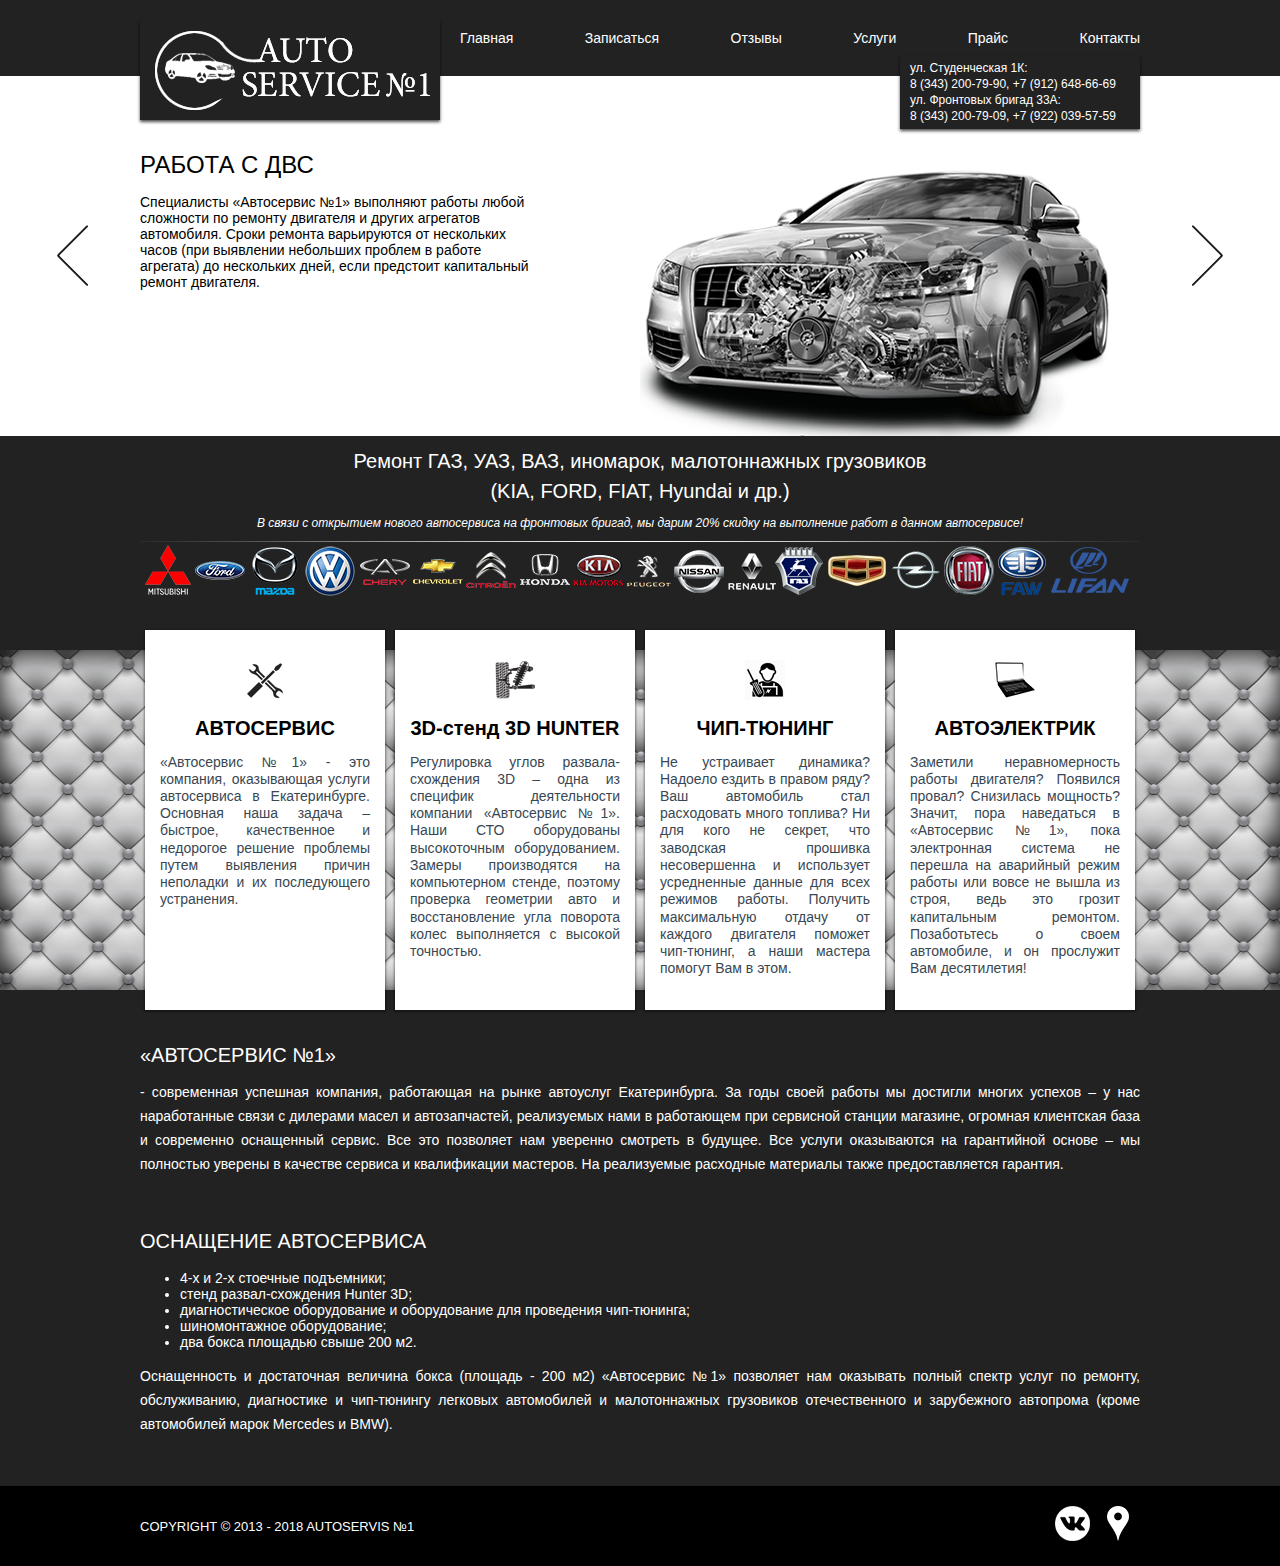
<file: index.html>
<!doctype html>
<!--[if lt IE 7]> <html class="ie6 oldie"> <![endif]-->
<!--[if IE 7]>    <html class="ie7 oldie"> <![endif]-->
<!--[if IE 8]>    <html class="ie8 oldie"> <![endif]-->
<!--[if gt IE 8]><!-->
<html class="">
<!--<![endif]-->
<head>
<meta charset="utf-8" />
<meta name="viewport" content="width=device-width, initial-scale=1">
<title>Автосервис №1 | Главная</title>
<link href="style/boilerplate.css" rel="stylesheet" type="text/css">
<link href="style/style.css" rel="stylesheet" type="text/css">
<link href="style/orbit-1.2.3.css" rel="stylesheet">
<script src="js/respond.min.js"></script>
<script type="text/javascript" src="https://ajax.googleapis.com/ajax/libs/jquery/1.7.1/jquery.min.js"></script>
<script type="text/javascript" src="js/jquery.orbit-1.2.3.js"></script>	
<script src="js/script.js"></script>
<script type="text/javascript">
  $(window).load(function() {
    $('#featured').orbit({
      bullets: false,
      autoSize: false,
      height: 360,
      fullWidth: true,
    });
  });
</script>
<!-- 
Дополнительные сведения об условных комментариях вокруг HTML-тегов в верхней части файла:
paulirish.com/2008/conditional-stylesheets-vs-css-hacks-answer-neither/

Выполните следующие действия, если вы используете модифицированную сборку modernizr (http://www.modernizr.com/):
* вставьте здесь ссылку на свой javascript;
* удалите ссылку ниже на html5shiv;
* добавьте класс no-js в HTML-теги в верхней части;
* вы также можете удалить ссылку на respond.min.js, если MQ Polyfill входит в сборку modernizr. 
-->
<!--[if lt IE 9]>
<script src="//html5shiv.googlecode.com/svn/trunk/html5.js"></script>
<![endif]-->
</head>
<body>
<div class="gridContainer clearfix">
  <header class="wrapper clearfix" style="z-index: 10;">
    <div class="ico-box">
      <img src="images/logo.png">
    </div>
    <div class="call-number">
      ул. Студенческая 1К:<br>
      8 (343) 200-79-90, +7 (912) 648-66-69<br>
      ул. Фронтовых бригад 33А:<br>
      8 (343) 200-79-09, +7 (922) 039-57-59
    </div>
    <ul class="menu">
      <a href="/"><li>Главная</li></a>
      <a href="registration/"><li>Записаться</li></a>
      <a href="reviews/"><li>Отзывы</li></a>
      <a href="services/"><li>Услуги</li></a>
      <a href="price/"><li>Прайс</li></a>
      <a href="contacts/"><li>Контакты</li></a>
    </ul>
    <div class="menu-mob-btn">
      Меню
    </div>
    <ul class="menu-mob">
      <a href="/"><li>Главная</li></a>
      <a href="registration/"><li>Записаться</li></a>
      <a href="reviews/"><li>Отзывы</li></a>
      <a href="/"><li>Услуги</li></a>
      <a href="price/"><li>Прайс</li></a>
      <a href="contacts/"><li>Контакты</li></a>
      <a href="about/"><li>О компании</li></a>
    </ul>
  </header>
  <section class="clearfix">
    <div class="slider clearfix">
      <div class="container">
        <div id="featured"> 
          <div class="content">
            <div class="slide-center">
                <div class="slide-center-text">
                  <h1>РАБОТА C ДВС</h1>
                  <p>Специалисты «Автосервис №1» выполняют работы любой сложности по ремонту двигателя и других агрегатов автомобиля. 
                    Сроки ремонта варьируются от нескольких часов (при выявлении небольших проблем в работе агрегата) 
                    до нескольких дней, если предстоит капитальный ремонт двигателя.
                  </p>
                </div>
              <img src="images/bground/carousel2.png">
            </div>
          </div>
          <div class="content">
            <div class="slide-center">
              <div class="slide-center-text">
                <h1>РЕМОНТ ВАЗ, ГАЗ, ИНОМАРКОК, МАЛОТОННАЖНЫХ ГРУЗОВИКОВ</h1>
                <p>Для одних автомобиль – средство мобильного, комфортного передвижения, 
                  для других, располагающих грузовым транспортом – инструмент заработка. 
                  И весьма неприятно, когда авто выходит из строя. 
                  Если обычный автовладелец еще сможет добраться до работы вовремя, 
                  то выполняющий перевозку груза человек вынужден терять время на ремонт и платить деньги за неустойку.
                </p>
              </div>
              <img src="images/bground/carousel_main.png">
            </div>
          </div>
          <div class="content">
            <div class="slide-center">
                <div class="slide-center-text">
                  <h1>РАБОТА С ХОДОВОЙ</h1>
                  <p>Безопасность движения на автомобиле во многом зависит от управляемости, и малейшая неполадка может привести к плачевным результатам. 
                    Избежать этого можно, если своевременно проводить регулировку развала-схождения колёс, что также поможет сэкономить на шинах и топливе.
                  </p>
                </div>
              <img src="images/bground/carousel1.png">
            </div>
          </div>
          <div class="content">
            <div class="slide-center">
                <div class="slide-center-text">
                  <h1>РАБОТА С ЭЛЕКТРИКОЙ</h1>
                  <p>Электронные системы управления двигателем в автомобилях, которые производятся в последние годы, 
                    становятся всё сложней. Но вместе со сложностью систем управления двигателем приходит необходимость 
                    создания новейших методов диагностики систем впрыска, 
                    позволяющих выявлять неисправности в работе для точности их устранения.
                  </p>
                </div>
              <img src="images/bground/carousel3.png">
            </div>
          </div>
        </div>
      </div>	
    </div>
  </section>
  <section class="wrapper clearfix">
    <div class="line-text  clearfix">Ремонт ГАЗ, УАЗ, ВАЗ, иномарок, малотоннажных грузовиков<br> (KIA, FORD, FIAT, Hyundai и др.)</div>
    <div class="news">В связи с открытием нового автосервиса на фронтовых бригад, мы дарим 20% скидку на выполнение работ в данном автосервисе!</div>
    <div class="icons"></div>
  </section>
  <section class="clearfix" id="features">
    <div class="wrapper books">
        <div class="bookmark">
          <div class="bookmark-box-icon">
              <img src="images/1.png">
          </div>
          <h4>АВТОСЕРВИС</h4>
          <p>«Автосервис №1» - это компания, оказывающая услуги автосервиса в Екатеринбурге. 
            Основная наша задача – быстрое, качественное и недорогое решение проблемы путем выявления причин неполадки и их последующего устранения.
          </p>
        </div>
        <div class="bookmark">
          <div class="bookmark-box-icon">
              <img src="images/2.png">
          </div>
          <h4>3D-стенд 3D HUNTER</h4>
          <p>Регулировка углов развала-схождения 3D – одна из специфик деятельности компании «Автосервис №1». Наши СТО оборудованы высокоточным оборудованием. 
            Замеры производятся на компьютерном стенде, поэтому проверка геометрии авто и восстановление угла поворота колес выполняется с высокой точностью.
          </p>
        </div>
        <div class="bookmark">
          <div class="bookmark-box-icon">
              <img src="images/3.png">
          </div>
          <h4>ЧИП-ТЮНИНГ</h4>
          <p>Не устраивает динамика? 
            Надоело ездить в правом ряду? 
            Ваш автомобиль стал расходовать много топлива? 
            Ни для кого не секрет, что заводская прошивка несовершенна и использует усредненные данные для всех режимов работы. 
            Получить максимальную отдачу от каждого двигателя поможет чип-тюнинг, а наши мастера помогут Вам в этом.
          </p>
        </div>
        <div class="bookmark">
          <div class="bookmark-box-icon">
              <img src="images/4.png">
          </div>
          <h4>АВТОЭЛЕКТРИК</h4>
          <p>Заметили неравномерность работы двигателя? Появился провал? Снизилась мощность? 
            Значит, пора наведаться в «Автосервис №1», пока электронная система не перешла на аварийный режим работы или вовсе не вышла из строя, ведь это грозит капитальным ремонтом. 
            Позаботьтесь о своем автомобиле, и он прослужит Вам десятилетия!
          </p>
        </div>
    </div>
  </section>
  <section class="wrapper clearfix">
    <div class="content-l" style="margin-top: 50px;">
      <div class="content-article">
        <h3>«АВТОСЕРВИС №1»</h3>
        <p>- современная успешная компания, работающая на рынке автоуслуг Екатеринбурга. 
          За годы своей работы мы достигли многих успехов – у нас наработанные связи с дилерами масел и автозапчастей, 
          реализуемых нами в работающем при сервисной станции магазине, огромная клиентская база и современно оснащенный сервис. 
          Все это позволяет нам уверенно смотреть в будущее. 
          Все услуги оказываются на гарантийной основе – мы полностью уверены в качестве сервиса и квалификации мастеров. 
          На реализуемые расходные материалы также предоставляется гарантия.
        </p>
      </div>
      <div class="content-article">
        <h3>ОСНАЩЕНИЕ АВТОСЕРВИСА</h3>
        <p>
          <ul>
            <li>4-х и 2-х стоечные подъемники;</li>
            <li>стенд развал-схождения Hunter 3D;</li>
            <li>диагностическое оборудование и оборудование для проведения чип-тюнинга;</li>
            <li>шиномонтажное оборудование;</li>
            <li>два бокса площадью свыше 200 м2.</li>
          </ul>
        </p>
        <p>Оснащенность и достаточная величина бокса (площадь - 200 м2) 
          «Автосервис №1» позволяет нам оказывать полный спектр услуг по ремонту, 
          обслуживанию, диагностике и чип-тюнингу легковых автомобилей и малотоннажных 
          грузовиков отечественного и зарубежного автопрома (кроме автомобилей марок Mercedes и BMW).
        </p>
      </div>
    </div>
  </section>
  <footer class="clearfix" id="footer">
    <div class="wrapper clearfix">
      <div class="footer-margin-left">
        <p>COPYRIGHT © 2013 - 2018 AUTOSERVIS №1</p>
        <div class="footer-btn">
          <a href="http://ekaterinburg.avtotochki.ru/poi/view/8759819969473/"><span style="background: url(images/AT.png) center no-repeat"></span></a>
          <a href="https://vk.com/club159946208"><span style="background: url(images/vk.png) center no-repeat"></span></a>
        </div>
      </div>
    </div>
  </footer>
</div>
</body>
</html>
</file>
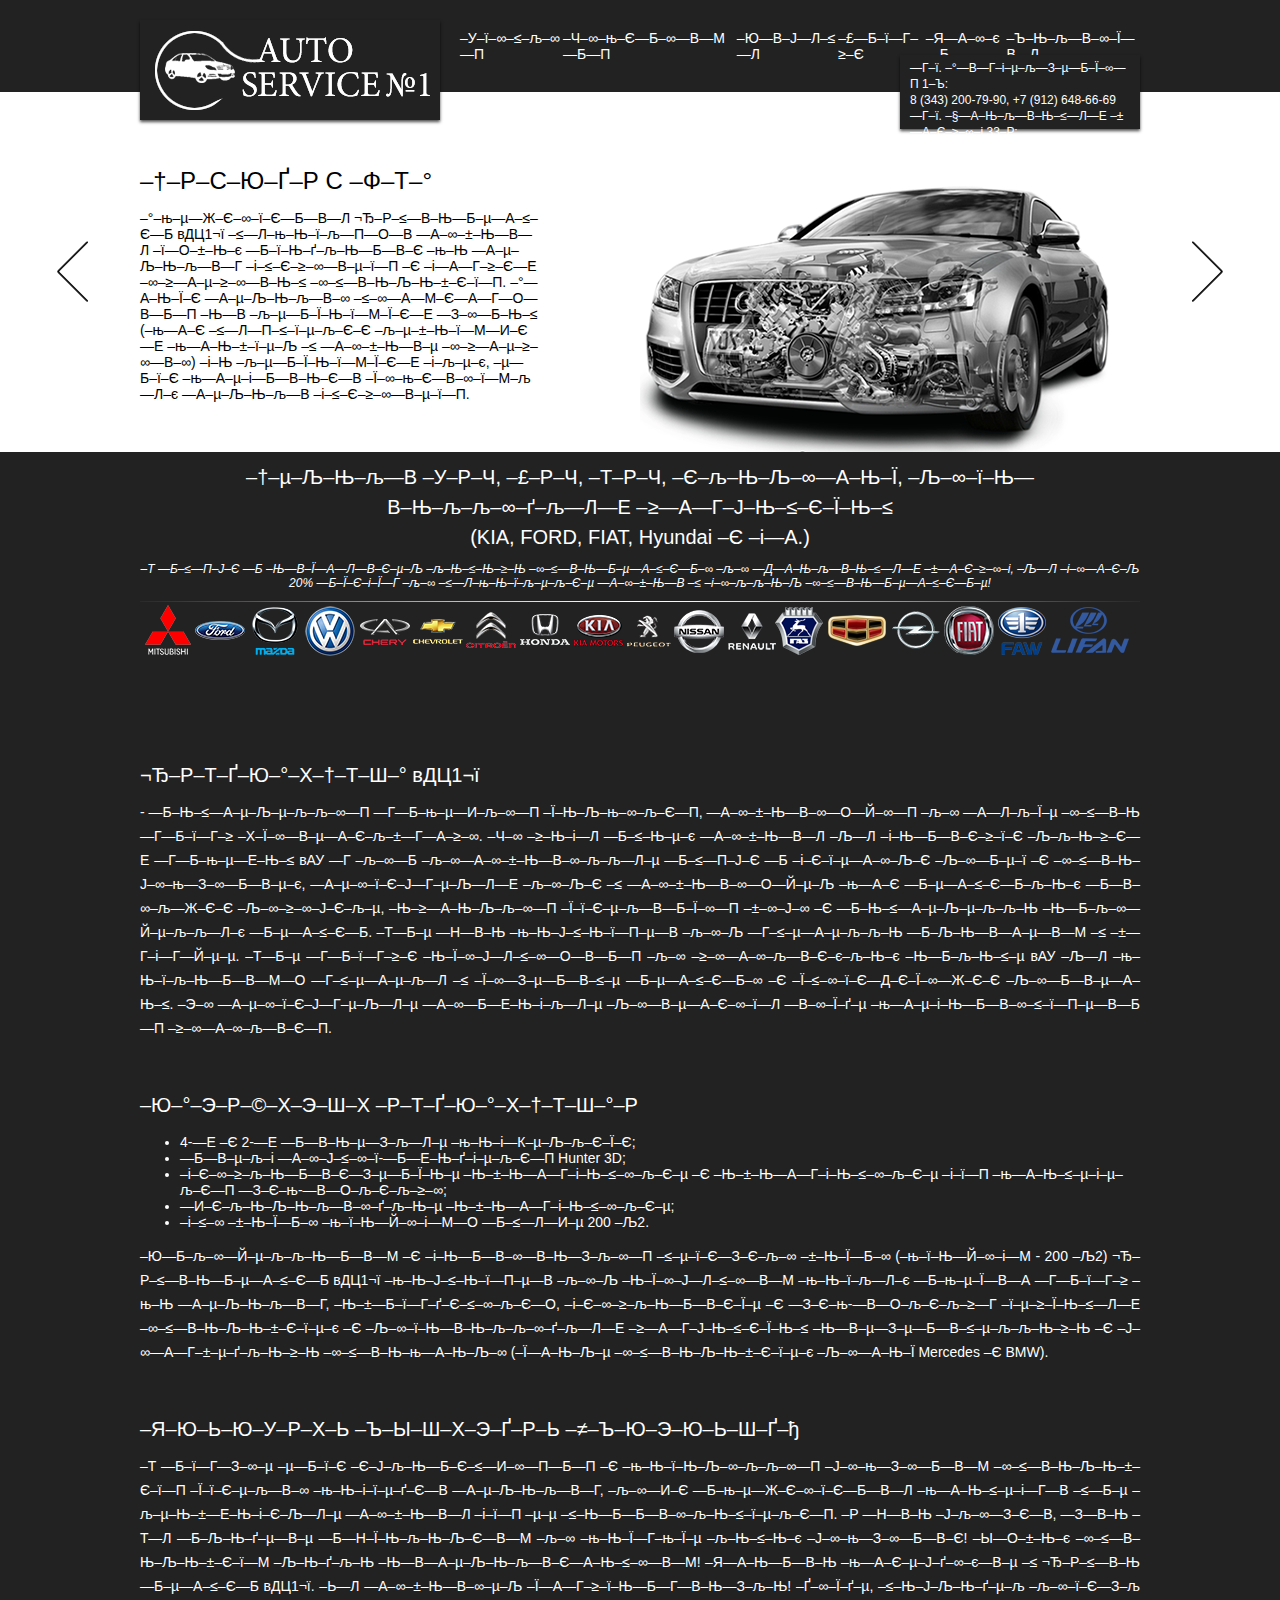
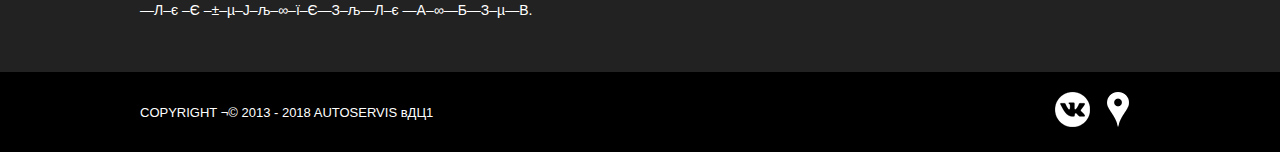
<file: about/index.html>
<!doctype html>
<!--[if lt IE 7]> <html class="ie6 oldie"> <![endif]-->
<!--[if IE 7]>    <html class="ie7 oldie"> <![endif]-->
<!--[if IE 8]>    <html class="ie8 oldie"> <![endif]-->
<!--[if gt IE 8]><!-->
<html class="">
<!--<![endif]-->
<head>
<meta charset="utf-8" />
<meta name="viewport" content="width=device-width, initial-scale=1">
<title>–Р–≤—В–Њ—Б–µ—А–≤–Є—Б вДЦ1 | –Ю –љ–∞—Б</title>
<link href="../style/boilerplate.css" rel="stylesheet" type="text/css">
<link href="../style/style.css" rel="stylesheet" type="text/css">
<link href="../style/orbit-1.2.3.css" rel="stylesheet">
<script src="../js/respond.min.js"></script>
<script type="text/javascript" src="https://ajax.googleapis.com/ajax/libs/jquery/1.7.1/jquery.min.js"></script>
<script type="text/javascript" src="../js/jquery.orbit-1.2.3.js"></script>	
<script src="../js/script.js"></script>
<script type="text/javascript">
  $(window).load(function() {
    $('#featured').orbit({
      bullets: false,
      autoSize: false,
      height: 360,
      fullWidth: true,
    });
  });
</script>
<!-- 
–Ф–Њ–њ–Њ–ї–љ–Є—В–µ–ї—М–љ—Л–µ —Б–≤–µ–і–µ–љ–Є—П –Њ–± —Г—Б–ї–Њ–≤–љ—Л—Е –Ї–Њ–Љ–Љ–µ–љ—В–∞—А–Є—П—Е –≤–Њ–Ї—А—Г–≥ HTML-—В–µ–≥–Њ–≤ –≤ –≤–µ—А—Е–љ–µ–є —З–∞—Б—В–Є —Д–∞–є–ї–∞:
paulirish.com/2008/conditional-stylesheets-vs-css-hacks-answer-neither/

–Т—Л–њ–Њ–ї–љ–Є—В–µ —Б–ї–µ–і—Г—О—Й–Є–µ –і–µ–є—Б—В–≤–Є—П, –µ—Б–ї–Є –≤—Л –Є—Б–њ–Њ–ї—М–Ј—Г–µ—В–µ –Љ–Њ–і–Є—Д–Є—Ж–Є—А–Њ–≤–∞–љ–љ—Г—О —Б–±–Њ—А–Ї—Г modernizr (http://www.modernizr.com/):
* –≤—Б—В–∞–≤—М—В–µ –Ј–і–µ—Б—М —Б—Б—Л–ї–Ї—Г –љ–∞ —Б–≤–Њ–є javascript;
* —Г–і–∞–ї–Є—В–µ —Б—Б—Л–ї–Ї—Г –љ–Є–ґ–µ –љ–∞ html5shiv;
* –і–Њ–±–∞–≤—М—В–µ –Ї–ї–∞—Б—Б no-js –≤ HTML-—В–µ–≥–Є –≤ –≤–µ—А—Е–љ–µ–є —З–∞—Б—В–Є;
* –≤—Л —В–∞–Ї–ґ–µ –Љ–Њ–ґ–µ—В–µ —Г–і–∞–ї–Є—В—М —Б—Б—Л–ї–Ї—Г –љ–∞ respond.min.js, –µ—Б–ї–Є MQ Polyfill –≤—Е–Њ–і–Є—В –≤ —Б–±–Њ—А–Ї—Г modernizr. 
-->
<!--[if lt IE 9]>
<script src="//html5shiv.googlecode.com/svn/trunk/html5.js"></script>
<![endif]-->
</head>
<body>
<div class="gridContainer clearfix">
  <header class="wrapper clearfix" style="z-index: 10;">
    <div class="ico-box">
      <img src="../images/logo.png">
    </div>
    <div class="call-number">
      —Г–ї. –°—В—Г–і–µ–љ—З–µ—Б–Ї–∞—П 1–Ъ:<br>
      8 (343) 200-79-90, +7 (912) 648-66-69<br>
      —Г–ї. –§—А–Њ–љ—В–Њ–≤—Л—Е –±—А–Є–≥–∞–і 33–Р:<br>
      8 (343) 200-79-09, +7 (922) 039-57-59
    </div>
    <ul class="menu">
      <a href="/"><li>–У–ї–∞–≤–љ–∞—П</li></a>
      <a href="../registration/"><li>–Ч–∞–њ–Є—Б–∞—В—М—Б—П</li></a>
      <a href="../reviews/"><li>–Ю—В–Ј—Л–≤—Л</li></a>
      <a href="../services/"><li>–£—Б–ї—Г–≥–Є</li></a>
      <a href="../price/"><li>–Я—А–∞–є—Б</li></a>
      <a href="../contacts/"><li>–Ъ–Њ–љ—В–∞–Ї—В—Л</li></a>
    </ul>
    <div class="menu-mob-btn">
      –Ь–µ–љ—О
    </div>
    <ul class="menu-mob">
      <a href="/"><li>–У–ї–∞–≤–љ–∞—П</li></a>
      <a href="../registration/"><li>–Ч–∞–њ–Є—Б–∞—В—М—Б—П</li></a>
      <a href="../reviews/"><li>–Ю—В–Ј—Л–≤—Л</li></a>
      <a href="../services/"><li>–£—Б–ї—Г–≥–Є</li></a>
      <a href="../price/"><li>–Я—А–∞–є—Б</li></a>
      <a href="../contacts/"><li>–Ъ–Њ–љ—В–∞–Ї—В—Л</li></a>
      <a href="../about/"><li>–Ю –Ї–Њ–Љ–њ–∞–љ–Є–Є</li></a>
    </ul>
  </header>
  <section class="clearfix">
    <div class="slider clearfix">
      <div class="container">
        <div id="featured"> 
          <div class="content">
            <div class="slide-center">
                <div class="slide-center-text">
                  <h1>–†–Р–С–Ю–Ґ–Р C –Ф–Т–°</h1>
                  <p>–°–њ–µ—Ж–Є–∞–ї–Є—Б—В—Л ¬Ђ–Р–≤—В–Њ—Б–µ—А–≤–Є—Б вДЦ1¬ї –≤—Л–њ–Њ–ї–љ—П—О—В —А–∞–±–Њ—В—Л –ї—О–±–Њ–є —Б–ї–Њ–ґ–љ–Њ—Б—В–Є –њ–Њ —А–µ–Љ–Њ–љ—В—Г –і–≤–Є–≥–∞—В–µ–ї—П –Є –і—А—Г–≥–Є—Е –∞–≥—А–µ–≥–∞—В–Њ–≤ –∞–≤—В–Њ–Љ–Њ–±–Є–ї—П. 
                    –°—А–Њ–Ї–Є —А–µ–Љ–Њ–љ—В–∞ –≤–∞—А—М–Є—А—Г—О—В—Б—П –Њ—В –љ–µ—Б–Ї–Њ–ї—М–Ї–Є—Е —З–∞—Б–Њ–≤ (–њ—А–Є –≤—Л—П–≤–ї–µ–љ–Є–Є –љ–µ–±–Њ–ї—М—И–Є—Е –њ—А–Њ–±–ї–µ–Љ –≤ —А–∞–±–Њ—В–µ –∞–≥—А–µ–≥–∞—В–∞) 
                    –і–Њ –љ–µ—Б–Ї–Њ–ї—М–Ї–Є—Е –і–љ–µ–є, –µ—Б–ї–Є –њ—А–µ–і—Б—В–Њ–Є—В –Ї–∞–њ–Є—В–∞–ї—М–љ—Л–є —А–µ–Љ–Њ–љ—В –і–≤–Є–≥–∞—В–µ–ї—П.
                  </p>
                </div>
              <img src="../images/bground/carousel2.png">
            </div>
          </div>
          <div class="content">
            <div class="slide-center">
              <div class="slide-center-text">
                <h1>–†–Х–Ь–Ю–Э–Ґ –Т–Р–Ч, –У–Р–Ч, –Ш–Э–Ю–Ь–Р–†–Ъ–Ю–Ъ, –Ь–Р–Ы–Ю–Ґ–Ю–Э–Э–Р–Ц–Э–Ђ–• –У–†–£–Ч–Ю–Т–Ш–Ъ–Ю–Т</h1>
                <p>–Ф–ї—П –Њ–і–љ–Є—Е –∞–≤—В–Њ–Љ–Њ–±–Є–ї—М вАУ —Б—А–µ–і—Б—В–≤–Њ –Љ–Њ–±–Є–ї—М–љ–Њ–≥–Њ, –Ї–Њ–Љ—Д–Њ—А—В–љ–Њ–≥–Њ –њ–µ—А–µ–і–≤–Є–ґ–µ–љ–Є—П, 
                  –і–ї—П –і—А—Г–≥–Є—Е, —А–∞—Б–њ–Њ–ї–∞–≥–∞—О—Й–Є—Е –≥—А—Г–Ј–Њ–≤—Л–Љ —В—А–∞–љ—Б–њ–Њ—А—В–Њ–Љ вАУ –Є–љ—Б—В—А—Г–Љ–µ–љ—В –Ј–∞—А–∞–±–Њ—В–Ї–∞. 
                  –Ш –≤–µ—Б—М–Љ–∞ –љ–µ–њ—А–Є—П—В–љ–Њ, –Ї–Њ–≥–і–∞ –∞–≤—В–Њ –≤—Л—Е–Њ–і–Є—В –Є–Ј —Б—В—А–Њ—П. 
                  –Х—Б–ї–Є –Њ–±—Л—З–љ—Л–є –∞–≤—В–Њ–≤–ї–∞–і–µ–ї–µ—Ж –µ—Й–µ —Б–Љ–Њ–ґ–µ—В –і–Њ–±—А–∞—В—М—Б—П –і–Њ —А–∞–±–Њ—В—Л –≤–Њ–≤—А–µ–Љ—П, 
                  —В–Њ –≤—Л–њ–Њ–ї–љ—П—О—Й–Є–є –њ–µ—А–µ–≤–Њ–Ј–Ї—Г –≥—А—Г–Ј–∞ —З–µ–ї–Њ–≤–µ–Ї –≤—Л–љ—Г–ґ–і–µ–љ —В–µ—А—П—В—М –≤—А–µ–Љ—П –љ–∞ —А–µ–Љ–Њ–љ—В –Є –њ–ї–∞—В–Є—В—М –і–µ–љ—М–≥–Є –Ј–∞ –љ–µ—Г—Б—В–Њ–є–Ї—Г.
                </p>
              </div>
              <img src="../images/bground/carousel_main.png">
            </div>
          </div>
          <div class="content">
            <div class="slide-center">
                <div class="slide-center-text">
                  <h1>–†–Р–С–Ю–Ґ–Р –° –•–Ю–Ф–Ю–Т–Ю–Щ</h1>
                  <p>–С–µ–Ј–Њ–њ–∞—Б–љ–Њ—Б—В—М –і–≤–Є–ґ–µ–љ–Є—П –љ–∞ –∞–≤—В–Њ–Љ–Њ–±–Є–ї–µ –≤–Њ –Љ–љ–Њ–≥–Њ–Љ –Ј–∞–≤–Є—Б–Є—В –Њ—В —Г–њ—А–∞–≤–ї—П–µ–Љ–Њ—Б—В–Є, –Є –Љ–∞–ї–µ–є—И–∞—П –љ–µ–њ–Њ–ї–∞–і–Ї–∞ –Љ–Њ–ґ–µ—В –њ—А–Є–≤–µ—Б—В–Є –Ї –њ–ї–∞—З–µ–≤–љ—Л–Љ —А–µ–Ј—Г–ї—М—В–∞—В–∞–Љ. 
                    –Ш–Ј–±–µ–ґ–∞—В—М —Н—В–Њ–≥–Њ –Љ–Њ–ґ–љ–Њ, –µ—Б–ї–Є —Б–≤–Њ–µ–≤—А–µ–Љ–µ–љ–љ–Њ –њ—А–Њ–≤–Њ–і–Є—В—М —А–µ–≥—Г–ї–Є—А–Њ–≤–Ї—Г —А–∞–Ј–≤–∞–ї–∞-—Б—Е–Њ–ґ–і–µ–љ–Є—П –Ї–Њ–ї—С—Б, —З—В–Њ —В–∞–Ї–ґ–µ –њ–Њ–Љ–Њ–ґ–µ—В —Б—Н–Ї–Њ–љ–Њ–Љ–Є—В—М –љ–∞ —И–Є–љ–∞—Е –Є —В–Њ–њ–ї–Є–≤–µ.
                  </p>
                </div>
              <img src="../images/bground/carousel1.png">
            </div>
          </div>
          <div class="content">
            <div class="slide-center">
                <div class="slide-center-text">
                  <h1>–†–Р–С–Ю–Ґ–Р –° –≠–Ы–Х–Ъ–Ґ–†–Ш–Ъ–Ю–Щ</h1>
                  <p>–≠–ї–µ–Ї—В—А–Њ–љ–љ—Л–µ —Б–Є—Б—В–µ–Љ—Л —Г–њ—А–∞–≤–ї–µ–љ–Є—П –і–≤–Є–≥–∞—В–µ–ї–µ–Љ –≤ –∞–≤—В–Њ–Љ–Њ–±–Є–ї—П—Е, –Ї–Њ—В–Њ—А—Л–µ –њ—А–Њ–Є–Ј–≤–Њ–і—П—В—Б—П –≤ –њ–Њ—Б–ї–µ–і–љ–Є–µ –≥–Њ–і—Л, 
                    —Б—В–∞–љ–Њ–≤—П—В—Б—П –≤—Б—С —Б–ї–Њ–ґ–љ–µ–є. –Э–Њ –≤–Љ–µ—Б—В–µ —Б–Њ —Б–ї–Њ–ґ–љ–Њ—Б—В—М—О —Б–Є—Б—В–µ–Љ —Г–њ—А–∞–≤–ї–µ–љ–Є—П –і–≤–Є–≥–∞—В–µ–ї–µ–Љ –њ—А–Є—Е–Њ–і–Є—В –љ–µ–Њ–±—Е–Њ–і–Є–Љ–Њ—Б—В—М 
                    —Б–Њ–Ј–і–∞–љ–Є—П –љ–Њ–≤–µ–є—И–Є—Е –Љ–µ—В–Њ–і–Њ–≤ –і–Є–∞–≥–љ–Њ—Б—В–Є–Ї–Є —Б–Є—Б—В–µ–Љ –≤–њ—А—Л—Б–Ї–∞, 
                    –њ–Њ–Ј–≤–Њ–ї—П—О—Й–Є—Е –≤—Л—П–≤–ї—П—В—М –љ–µ–Є—Б–њ—А–∞–≤–љ–Њ—Б—В–Є –≤ —А–∞–±–Њ—В–µ –і–ї—П —В–Њ—З–љ–Њ—Б—В–Є –Є—Е —Г—Б—В—А–∞–љ–µ–љ–Є—П.
                  </p>
                </div>
              <img src="../images/bground/carousel3.png">
            </div>
          </div>
        </div>
      </div>	
    </div>
  </section>
  <section class="wrapper clearfix">
    <div class="line-text  clearfix">–†–µ–Љ–Њ–љ—В –У–Р–Ч, –£–Р–Ч, –Т–Р–Ч, –Є–љ–Њ–Љ–∞—А–Њ–Ї, –Љ–∞–ї–Њ—В–Њ–љ–љ–∞–ґ–љ—Л—Е –≥—А—Г–Ј–Њ–≤–Є–Ї–Њ–≤<br> (KIA, FORD, FIAT, Hyundai –Є –і—А.)</div>
    <div class="news">–Т —Б–≤—П–Ј–Є —Б –Њ—В–Ї—А—Л—В–Є–µ–Љ –љ–Њ–≤–Њ–≥–Њ –∞–≤—В–Њ—Б–µ—А–≤–Є—Б–∞ –љ–∞ —Д—А–Њ–љ—В–Њ–≤—Л—Е –±—А–Є–≥–∞–і, –Љ—Л –і–∞—А–Є–Љ 20% —Б–Ї–Є–і–Ї—Г –љ–∞ –≤—Л–њ–Њ–ї–љ–µ–љ–Є–µ —А–∞–±–Њ—В –≤ –і–∞–љ–љ–Њ–Љ –∞–≤—В–Њ—Б–µ—А–≤–Є—Б–µ!</div>
    <div class="icons"></div>
  </section>
  <section class="wrapper clearfix">
    <div class="content-l" style="margin-top: 50px;">
      <div class="content-article">
        <h3>¬Ђ–Р–Т–Ґ–Ю–°–Х–†–Т–Ш–° вДЦ1¬ї</h3>
        <p>- —Б–Њ–≤—А–µ–Љ–µ–љ–љ–∞—П —Г—Б–њ–µ—И–љ–∞—П –Ї–Њ–Љ–њ–∞–љ–Є—П, —А–∞–±–Њ—В–∞—О—Й–∞—П –љ–∞ —А—Л–љ–Ї–µ –∞–≤—В–Њ—Г—Б–ї—Г–≥ –Х–Ї–∞—В–µ—А–Є–љ–±—Г—А–≥–∞. 
          –Ч–∞ –≥–Њ–і—Л —Б–≤–Њ–µ–є —А–∞–±–Њ—В—Л –Љ—Л –і–Њ—Б—В–Є–≥–ї–Є –Љ–љ–Њ–≥–Є—Е —Г—Б–њ–µ—Е–Њ–≤ вАУ —Г –љ–∞—Б –љ–∞—А–∞–±–Њ—В–∞–љ–љ—Л–µ —Б–≤—П–Ј–Є —Б –і–Є–ї–µ—А–∞–Љ–Є –Љ–∞—Б–µ–ї –Є –∞–≤—В–Њ–Ј–∞–њ—З–∞—Б—В–µ–є, 
          —А–µ–∞–ї–Є–Ј—Г–µ–Љ—Л—Е –љ–∞–Љ–Є –≤ —А–∞–±–Њ—В–∞—О—Й–µ–Љ –њ—А–Є —Б–µ—А–≤–Є—Б–љ–Њ–є —Б—В–∞–љ—Ж–Є–Є –Љ–∞–≥–∞–Ј–Є–љ–µ, –Њ–≥—А–Њ–Љ–љ–∞—П –Ї–ї–Є–µ–љ—В—Б–Ї–∞—П –±–∞–Ј–∞ –Є —Б–Њ–≤—А–µ–Љ–µ–љ–љ–Њ –Њ—Б–љ–∞—Й–µ–љ–љ—Л–є —Б–µ—А–≤–Є—Б. 
          –Т—Б–µ —Н—В–Њ –њ–Њ–Ј–≤–Њ–ї—П–µ—В –љ–∞–Љ —Г–≤–µ—А–µ–љ–љ–Њ —Б–Љ–Њ—В—А–µ—В—М –≤ –±—Г–і—Г—Й–µ–µ. 
          –Т—Б–µ —Г—Б–ї—Г–≥–Є –Њ–Ї–∞–Ј—Л–≤–∞—О—В—Б—П –љ–∞ –≥–∞—А–∞–љ—В–Є–є–љ–Њ–є –Њ—Б–љ–Њ–≤–µ вАУ –Љ—Л –њ–Њ–ї–љ–Њ—Б—В—М—О —Г–≤–µ—А–µ–љ—Л –≤ –Ї–∞—З–µ—Б—В–≤–µ —Б–µ—А–≤–Є—Б–∞ –Є –Ї–≤–∞–ї–Є—Д–Є–Ї–∞—Ж–Є–Є –Љ–∞—Б—В–µ—А–Њ–≤. 
          –Э–∞ —А–µ–∞–ї–Є–Ј—Г–µ–Љ—Л–µ —А–∞—Б—Е–Њ–і–љ—Л–µ –Љ–∞—В–µ—А–Є–∞–ї—Л —В–∞–Ї–ґ–µ –њ—А–µ–і–Њ—Б—В–∞–≤–ї—П–µ—В—Б—П –≥–∞—А–∞–љ—В–Є—П.
        </p>
      </div>
      <div class="content-article">
        <h3>–Ю–°–Э–Р–©–Х–Э–Ш–Х –Р–Т–Ґ–Ю–°–Х–†–Т–Ш–°–Р</h3>
        <p>
          <ul>
            <li>4-—Е –Є 2-—Е —Б—В–Њ–µ—З–љ—Л–µ –њ–Њ–і—К–µ–Љ–љ–Є–Ї–Є;</li>
            <li>—Б—В–µ–љ–і —А–∞–Ј–≤–∞–ї-—Б—Е–Њ–ґ–і–µ–љ–Є—П Hunter 3D;</li>
            <li>–і–Є–∞–≥–љ–Њ—Б—В–Є—З–µ—Б–Ї–Њ–µ –Њ–±–Њ—А—Г–і–Њ–≤–∞–љ–Є–µ –Є –Њ–±–Њ—А—Г–і–Њ–≤–∞–љ–Є–µ –і–ї—П –њ—А–Њ–≤–µ–і–µ–љ–Є—П —З–Є–њ-—В—О–љ–Є–љ–≥–∞;</li>
            <li>—И–Є–љ–Њ–Љ–Њ–љ—В–∞–ґ–љ–Њ–µ –Њ–±–Њ—А—Г–і–Њ–≤–∞–љ–Є–µ;</li>
            <li>–і–≤–∞ –±–Њ–Ї—Б–∞ –њ–ї–Њ—Й–∞–і—М—О —Б–≤—Л—И–µ 200 –Љ2.</li>
          </ul>
        </p>
        <p>–Ю—Б–љ–∞—Й–µ–љ–љ–Њ—Б—В—М –Є –і–Њ—Б—В–∞—В–Њ—З–љ–∞—П –≤–µ–ї–Є—З–Є–љ–∞ –±–Њ–Ї—Б–∞ (–њ–ї–Њ—Й–∞–і—М - 200 –Љ2) 
          ¬Ђ–Р–≤—В–Њ—Б–µ—А–≤–Є—Б вДЦ1¬ї –њ–Њ–Ј–≤–Њ–ї—П–µ—В –љ–∞–Љ –Њ–Ї–∞–Ј—Л–≤–∞—В—М –њ–Њ–ї–љ—Л–є —Б–њ–µ–Ї—В—А —Г—Б–ї—Г–≥ –њ–Њ —А–µ–Љ–Њ–љ—В—Г, 
          –Њ–±—Б–ї—Г–ґ–Є–≤–∞–љ–Є—О, –і–Є–∞–≥–љ–Њ—Б—В–Є–Ї–µ –Є —З–Є–њ-—В—О–љ–Є–љ–≥—Г –ї–µ–≥–Ї–Њ–≤—Л—Е –∞–≤—В–Њ–Љ–Њ–±–Є–ї–µ–є –Є –Љ–∞–ї–Њ—В–Њ–љ–љ–∞–ґ–љ—Л—Е 
          –≥—А—Г–Ј–Њ–≤–Є–Ї–Њ–≤ –Њ—В–µ—З–µ—Б—В–≤–µ–љ–љ–Њ–≥–Њ –Є –Ј–∞—А—Г–±–µ–ґ–љ–Њ–≥–Њ –∞–≤—В–Њ–њ—А–Њ–Љ–∞ (–Ї—А–Њ–Љ–µ –∞–≤—В–Њ–Љ–Њ–±–Є–ї–µ–є –Љ–∞—А–Њ–Ї Mercedes –Є BMW).
        </p>
      </div>
      <div class="content-article">
        <h3>–Я–Ю–Ь–Ю–У–Р–Х–Ь –Ъ–Ы–Ш–Х–Э–Ґ–Р–Ь –≠–Ъ–Ю–Э–Ю–Ь–Ш–Ґ–ђ</h3>
        <p>–Т —Б–ї—Г—З–∞–µ –µ—Б–ї–Є –Є–Ј–љ–Њ—Б–Є–≤—И–∞—П—Б—П –Є –њ–Њ–ї–Њ–Љ–∞–љ–љ–∞—П –Ј–∞–њ—З–∞—Б—В—М –∞–≤—В–Њ–Љ–Њ–±–Є–ї—П –Ї–ї–Є–µ–љ—В–∞ –њ–Њ–і–ї–µ–ґ–Є—В —А–µ–Љ–Њ–љ—В—Г, –љ–∞—И–Є —Б–њ–µ—Ж–Є–∞–ї–Є—Б—В—Л –њ—А–Њ–≤–µ–і—Г—В –≤—Б–µ –љ–µ–Њ–±—Е–Њ–і–Є–Љ—Л–µ —А–∞–±–Њ—В—Л –і–ї—П –µ–µ –≤–Њ—Б—Б—В–∞–љ–Њ–≤–ї–µ–љ–Є—П. 
          –Р —Н—В–Њ –Ј–љ–∞—З–Є—В, —З—В–Њ –Т—Л —Б–Љ–Њ–ґ–µ—В–µ —Б—Н–Ї–Њ–љ–Њ–Љ–Є—В—М –љ–∞ –њ–Њ–Ї—Г–њ–Ї–µ –љ–Њ–≤–Њ–є –Ј–∞–њ—З–∞—Б—В–Є! 
          –Ы—О–±–Њ–є –∞–≤—В–Њ–Љ–Њ–±–Є–ї—М –Љ–Њ–ґ–љ–Њ –Њ—В—А–µ–Љ–Њ–љ—В–Є—А–Њ–≤–∞—В—М! 
          –Я—А–Њ—Б—В–Њ –њ—А–Є–µ–Ј–ґ–∞–є—В–µ –≤ ¬Ђ–Р–≤—В–Њ—Б–µ—А–≤–Є—Б вДЦ1¬ї. 
          –Ь—Л —А–∞–±–Њ—В–∞–µ–Љ –Ї—А—Г–≥–ї–Њ—Б—Г—В–Њ—З–љ–Њ! –Ґ–∞–Ї–ґ–µ, –≤–Њ–Ј–Љ–Њ–ґ–µ–љ –љ–∞–ї–Є—З–љ—Л–є –Є –±–µ–Ј–љ–∞–ї–Є—З–љ—Л–є —А–∞—Б—З–µ—В.
        </p>
      </div>
    </div>
  </section>
  <footer class="clearfix" id="footer">
    <div class="wrapper clearfix">
      <div class="footer-margin-left">
        <p>COPYRIGHT ¬© 2013 - 2018 AUTOSERVIS вДЦ1</p>
        <div class="footer-btn">
          <a href="http://ekaterinburg.avtotochki.ru/poi/view/8759819969473/"><span style="background: url(../images/AT.png) center no-repeat"></span></a>
          <a href="https://vk.com/club159946208"><span style="background: url(../images/vk.png) center no-repeat"></span></a>
        </div>
      </div>
    </div>
  </footer>
</div>
</body>
</html>
</file>
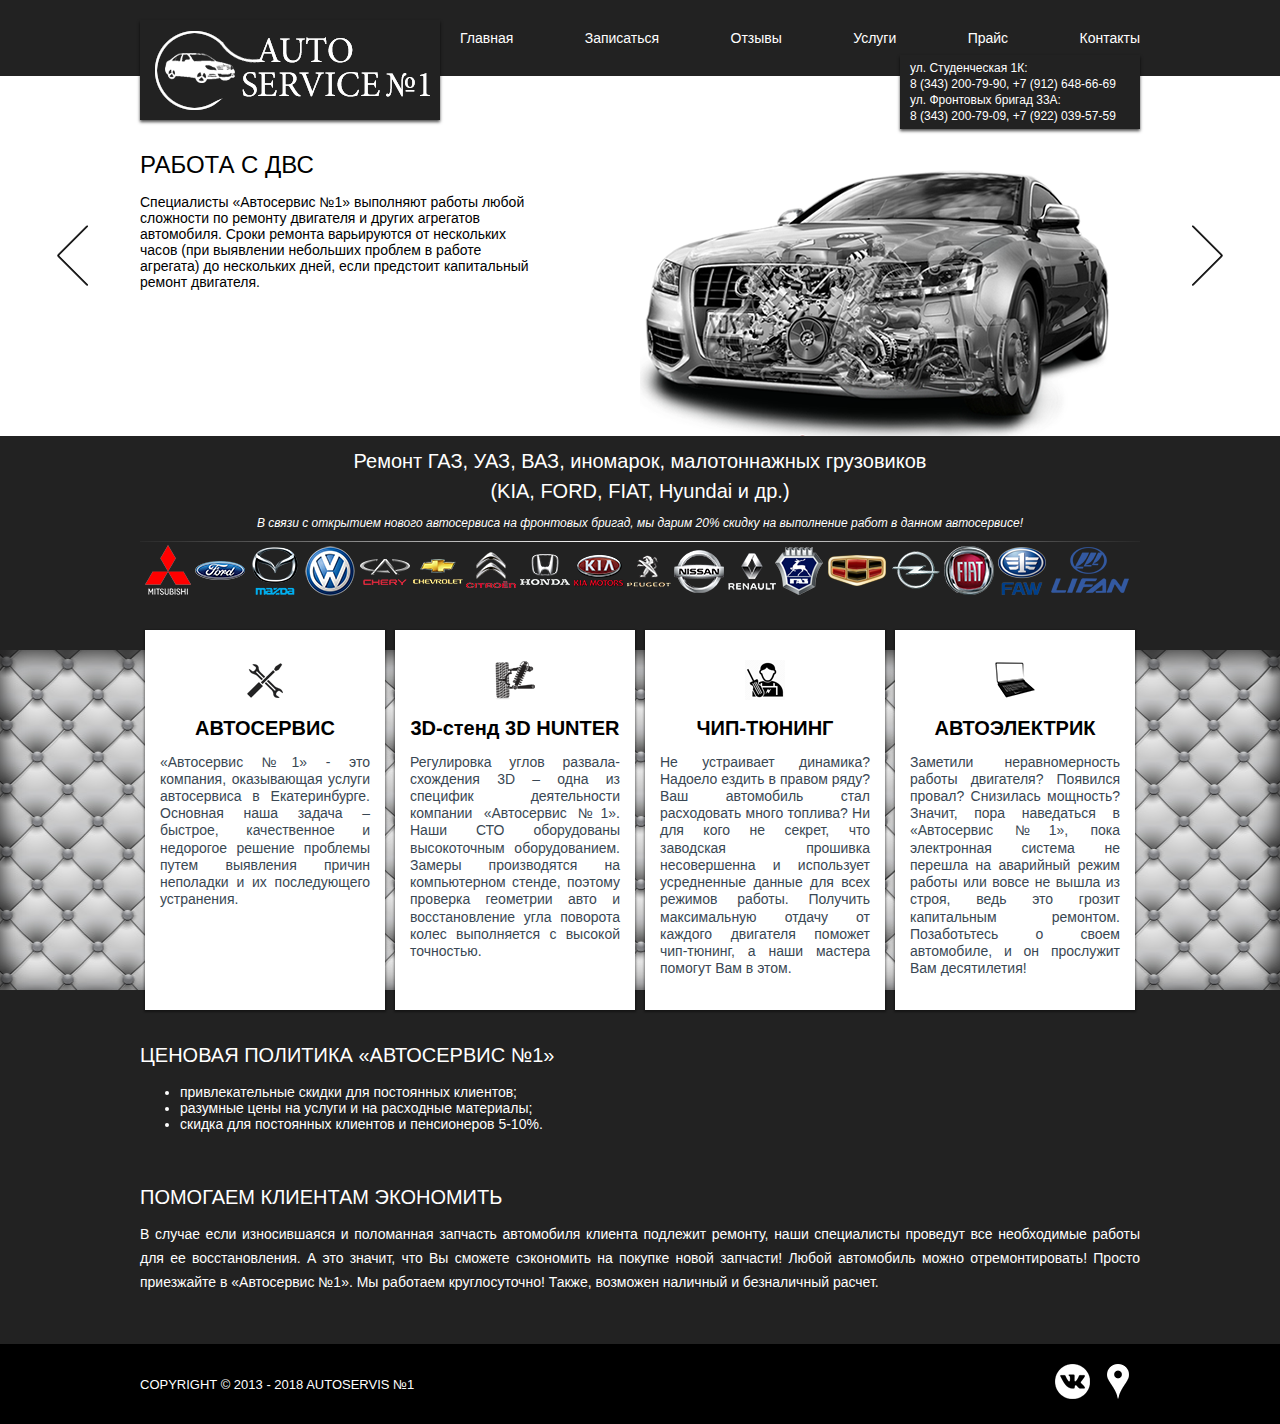
<file: price/index.html>
<!doctype html>
<!--[if lt IE 7]> <html class="ie6 oldie"> <![endif]-->
<!--[if IE 7]>    <html class="ie7 oldie"> <![endif]-->
<!--[if IE 8]>    <html class="ie8 oldie"> <![endif]-->
<!--[if gt IE 8]><!-->
<html class="">
<!--<![endif]-->
<head>
<meta charset="utf-8" />
<meta name="viewport" content="width=device-width, initial-scale=1">
<title>Автосервис №1 | О нас</title>
<link href="../style/boilerplate.css" rel="stylesheet" type="text/css">
<link href="../style/style.css" rel="stylesheet" type="text/css">
<link href="../style/orbit-1.2.3.css" rel="stylesheet">
<script src="../js/respond.min.js"></script>
<script type="text/javascript" src="https://ajax.googleapis.com/ajax/libs/jquery/1.7.1/jquery.min.js"></script>
<script type="text/javascript" src="../js/jquery.orbit-1.2.3.js"></script>	
<script src="../js/script.js"></script>
<script type="text/javascript">
  $(window).load(function() {
    $('#featured').orbit({
      bullets: false,
      autoSize: false,
      height: 360,
      fullWidth: true,
    });
  });
</script>
<!-- 
Дополнительные сведения об условных комментариях вокруг HTML-тегов в верхней части файла:
paulirish.com/2008/conditional-stylesheets-vs-css-hacks-answer-neither/

Выполните следующие действия, если вы используете модифицированную сборку modernizr (http://www.modernizr.com/):
* вставьте здесь ссылку на свой javascript;
* удалите ссылку ниже на html5shiv;
* добавьте класс no-js в HTML-теги в верхней части;
* вы также можете удалить ссылку на respond.min.js, если MQ Polyfill входит в сборку modernizr. 
-->
<!--[if lt IE 9]>
<script src="//html5shiv.googlecode.com/svn/trunk/html5.js"></script>
<![endif]-->
</head>
<body>
<div class="gridContainer clearfix">
  <header class="wrapper clearfix" style="z-index: 10;">
    <div class="ico-box">
      <img src="../images/logo.png">
    </div>
    <div class="call-number">
      ул. Студенческая 1К:<br>
      8 (343) 200-79-90, +7 (912) 648-66-69<br>
      ул. Фронтовых бригад 33А:<br>
      8 (343) 200-79-09, +7 (922) 039-57-59
    </div>
    <ul class="menu">
      <a href="/"><li>Главная</li></a>
      <a href="../registration/"><li>Записаться</li></a>
      <a href="../reviews/"><li>Отзывы</li></a>
      <a href="../services/"><li>Услуги</li></a>
      <a href="../price/"><li>Прайс</li></a>
      <a href="../contacts/"><li>Контакты</li></a>
    </ul>
    <div class="menu-mob-btn">
      Меню
    </div>
    <ul class="menu-mob">
      <a href="/"><li>Главная</li></a>
      <a href="../registration/"><li>Записаться</li></a>
      <a href="../reviews/"><li>Отзывы</li></a>
      <a href="../services/"><li>Услуги</li></a>
      <a href="../price/"><li>Прайс</li></a>
      <a href="../contacts/"><li>Контакты</li></a>
      <a href="../about/"><li>О компании</li></a>
    </ul>
  </header>
  <section class="clearfix">
    <div class="slider clearfix">
      <div class="container">
        <div id="featured"> 
          <div class="content">
            <div class="slide-center">
                <div class="slide-center-text">
                  <h1>РАБОТА C ДВС</h1>
                  <p>Специалисты «Автосервис №1» выполняют работы любой сложности по ремонту двигателя и других агрегатов автомобиля. 
                    Сроки ремонта варьируются от нескольких часов (при выявлении небольших проблем в работе агрегата) 
                    до нескольких дней, если предстоит капитальный ремонт двигателя.
                  </p>
                </div>
              <img src="../images/bground/carousel2.png">
            </div>
          </div>
          <div class="content">
            <div class="slide-center">
              <div class="slide-center-text">
                <h1>РЕМОНТ ВАЗ, ГАЗ, ИНОМАРКОК, МАЛОТОННАЖНЫХ ГРУЗОВИКОВ</h1>
                <p>Для одних автомобиль – средство мобильного, комфортного передвижения, 
                  для других, располагающих грузовым транспортом – инструмент заработка. 
                  И весьма неприятно, когда авто выходит из строя. 
                  Если обычный автовладелец еще сможет добраться до работы вовремя, 
                  то выполняющий перевозку груза человек вынужден терять время на ремонт и платить деньги за неустойку.
                </p>
              </div>
              <img src="../images/bground/carousel_main.png">
            </div>
          </div>
          <div class="content">
            <div class="slide-center">
                <div class="slide-center-text">
                  <h1>РАБОТА С ХОДОВОЙ</h1>
                  <p>Безопасность движения на автомобиле во многом зависит от управляемости, и малейшая неполадка может привести к плачевным результатам. 
                    Избежать этого можно, если своевременно проводить регулировку развала-схождения колёс, что также поможет сэкономить на шинах и топливе.
                  </p>
                </div>
              <img src="../images/bground/carousel1.png">
            </div>
          </div>
          <div class="content">
            <div class="slide-center">
                <div class="slide-center-text">
                  <h1>РАБОТА С ЭЛЕКТРИКОЙ</h1>
                  <p>Электронные системы управления двигателем в автомобилях, которые производятся в последние годы, 
                    становятся всё сложней. Но вместе со сложностью систем управления двигателем приходит необходимость 
                    создания новейших методов диагностики систем впрыска, 
                    позволяющих выявлять неисправности в работе для точности их устранения.
                  </p>
                </div>
              <img src="../images/bground/carousel3.png">
            </div>
          </div>
        </div>
      </div>	
    </div>
  </section>
  <section class="wrapper clearfix">
    <div class="line-text  clearfix">Ремонт ГАЗ, УАЗ, ВАЗ, иномарок, малотоннажных грузовиков<br> (KIA, FORD, FIAT, Hyundai и др.)</div>
    <div class="news">В связи с открытием нового автосервиса на фронтовых бригад, мы дарим 20% скидку на выполнение работ в данном автосервисе!</div>
    <div class="icons"></div>
  </section>
  <section class="clearfix" id="features">
    <div class="wrapper books">
        <div class="bookmark">
          <div class="bookmark-box-icon">
              <img src="../images/1.png">
          </div>
          <h4>АВТОСЕРВИС</h4>
          <p>«Автосервис №1» - это компания, оказывающая услуги автосервиса в Екатеринбурге. 
            Основная наша задача – быстрое, качественное и недорогое решение проблемы путем выявления причин неполадки и их последующего устранения.
          </p>
        </div>
        <div class="bookmark">
          <div class="bookmark-box-icon">
              <img src="../images/2.png">
          </div>
          <h4>3D-стенд 3D HUNTER</h4>
          <p>Регулировка углов развала-схождения 3D – одна из специфик деятельности компании «Автосервис №1». Наши СТО оборудованы высокоточным оборудованием. 
            Замеры производятся на компьютерном стенде, поэтому проверка геометрии авто и восстановление угла поворота колес выполняется с высокой точностью.
          </p>
        </div>
        <div class="bookmark">
          <div class="bookmark-box-icon">
              <img src="../images/3.png">
          </div>
          <h4>ЧИП-ТЮНИНГ</h4>
          <p>Не устраивает динамика? 
            Надоело ездить в правом ряду? 
            Ваш автомобиль стал расходовать много топлива? 
            Ни для кого не секрет, что заводская прошивка несовершенна и использует усредненные данные для всех режимов работы. 
            Получить максимальную отдачу от каждого двигателя поможет чип-тюнинг, а наши мастера помогут Вам в этом.
          </p>
        </div>
        <div class="bookmark">
          <div class="bookmark-box-icon">
              <img src="../images/4.png">
          </div>
          <h4>АВТОЭЛЕКТРИК</h4>
          <p>Заметили неравномерность работы двигателя? Появился провал? Снизилась мощность? 
            Значит, пора наведаться в «Автосервис №1», пока электронная система не перешла на аварийный режим работы или вовсе не вышла из строя, ведь это грозит капитальным ремонтом. 
            Позаботьтесь о своем автомобиле, и он прослужит Вам десятилетия!
          </p>
        </div>
    </div>
  </section>
  <section class="wrapper clearfix">
    <div class="content-l" style="margin-top: 50px;">
        <div class="content-article">
            <h3>ЦЕНОВАЯ ПОЛИТИКА «АВТОСЕРВИС №1»</h3>
            <p>
              <ul>
                <li>привлекательные скидки для постоянных клиентов;</li>
                <li>разумные цены на услуги и на расходные материалы;</li>
                <li>скидка для постоянных клиентов и пенсионеров  5-10%.</li>
              </ul>
            </p>
          </div>
          <div class="content-article">
            <h3>ПОМОГАЕМ КЛИЕНТАМ ЭКОНОМИТЬ</h3>
            <p>В случае если износившаяся и поломанная запчасть автомобиля клиента подлежит ремонту, наши специалисты проведут все необходимые работы для ее восстановления. 
              А это значит, что Вы сможете сэкономить на покупке новой запчасти! 
              Любой автомобиль можно отремонтировать! 
              Просто приезжайте в «Автосервис №1». 
              Мы работаем круглосуточно! Также, возможен наличный и безналичный расчет.
            </p>
          </div>
    </div>
  </section>
  <footer class="clearfix" id="footer">
    <div class="wrapper clearfix">
      <div class="footer-margin-left">
        <p>COPYRIGHT © 2013 - 2018 AUTOSERVIS №1</p>
        <div class="footer-btn">
          <a href="http://ekaterinburg.avtotochki.ru/poi/view/8759819969473/"><span style="background: url(../images/AT.png) center no-repeat"></span></a>
          <a href="https://vk.com/club159946208"><span style="background: url(../images/vk.png) center no-repeat"></span></a>
        </div>
      </div>
    </div>
  </footer>
</div>
</body>
</html>
</file>
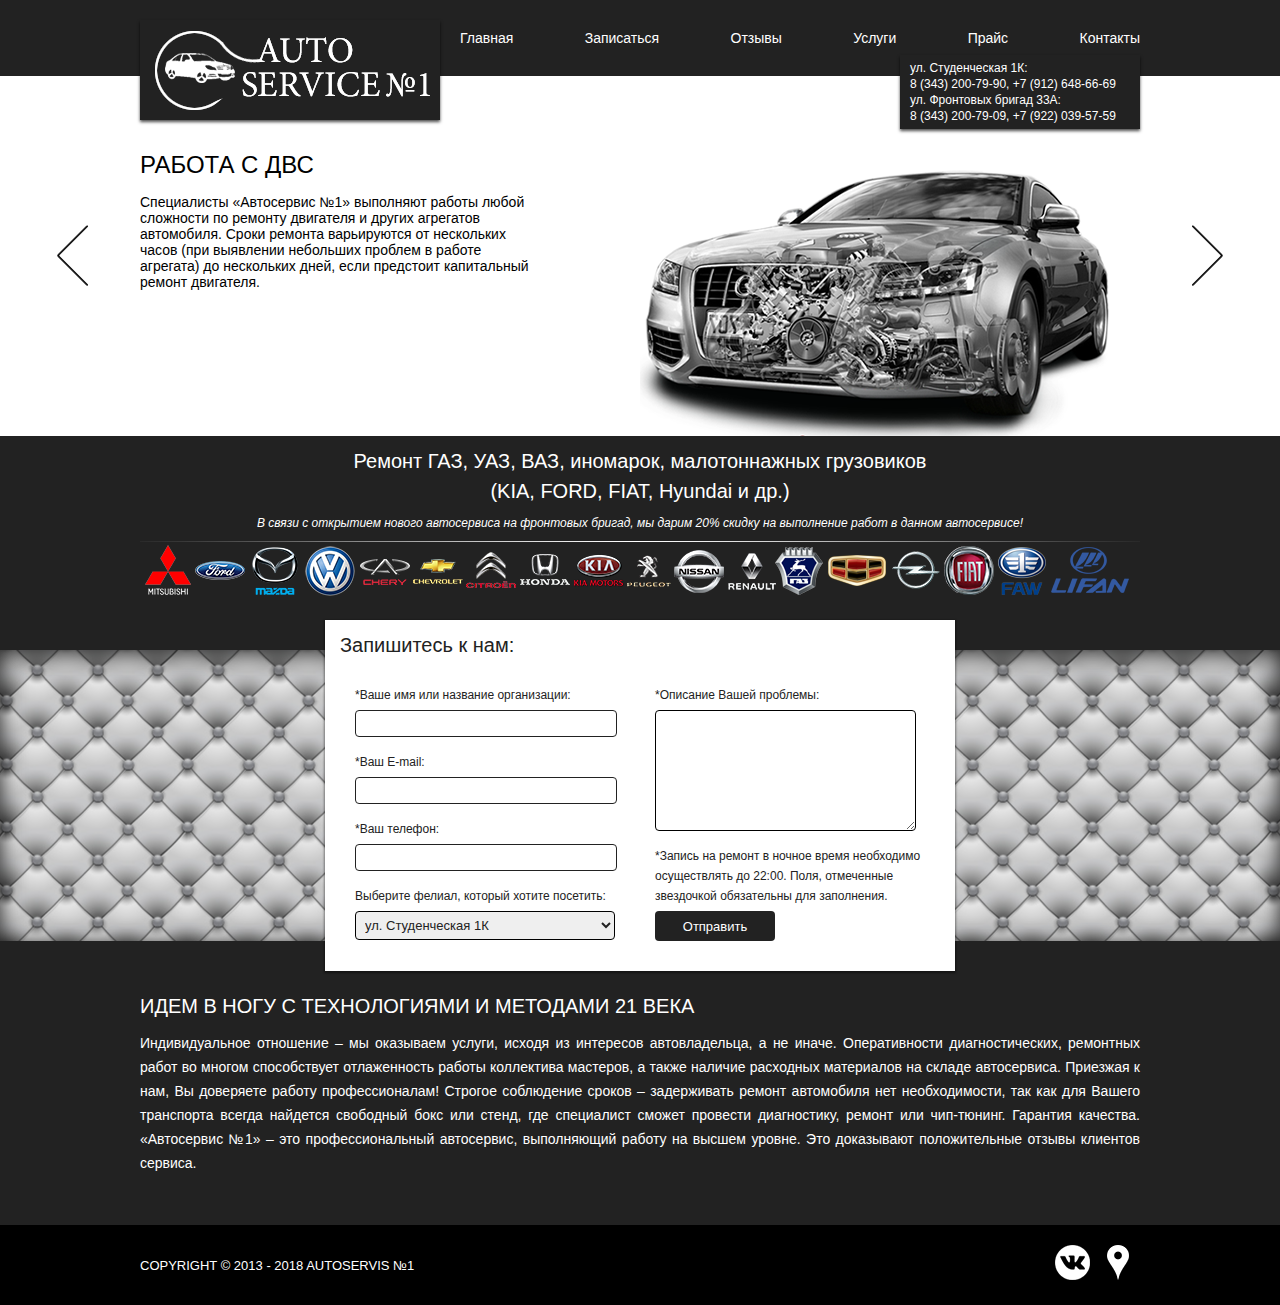
<file: registration/index.html>
<!doctype html>
<html class="">

<head>
<meta charset="utf-8" />
<meta name="viewport" content="width=device-width, initial-scale=1">
<title>Автосервис №1 | Запись</title>
<link href="../style/boilerplate.css" rel="stylesheet" type="text/css">
<link href="../style/style.css" rel="stylesheet" type="text/css">
<link href="../style/orbit-1.2.3.css" rel="stylesheet">
<script src="../js/respond.min.js"></script>
<script type="text/javascript" src="https://ajax.googleapis.com/ajax/libs/jquery/1.7.1/jquery.min.js"></script>
<script type="text/javascript" src="../js/jquery.orbit-1.2.3.js"></script>	
<script type="text/javascript" src="../js/jquery.maskedinput.min.js"></script>	
<script src="../js/script.js"></script>
<script type="text/javascript">
  $(window).load(function() {
    $('#featured').orbit({
      bullets: false,
      autoSize: false,
      height: 360,
      fullWidth: true,
    });
  });
</script>
<script>
$(function(){
  $("#phone").mask("+7(999) 999-99-99");
});
</script>
</head>

<body>
<div class="gridContainer clearfix">
  <header class="wrapper clearfix" style="z-index: 10;">
    <div class="ico-box">
      <img src="../images/logo.png">
    </div>
    <div class="call-number">
      ул. Студенческая 1К:<br>
      8 (343) 200-79-90, +7 (912) 648-66-69<br>
      ул. Фронтовых бригад 33А:<br>
      8 (343) 200-79-09, +7 (922) 039-57-59
    </div>
    <ul class="menu">
      <a href="/"><li>Главная</li></a>
      <a href="../registration/"><li>Записаться</li></a>
      <a href="../reviews/"><li>Отзывы</li></a>
      <a href="../services/"><li>Услуги</li></a>
      <a href="../price/"><li>Прайс</li></a>
      <a href="../contacts/"><li>Контакты</li></a>
    </ul>
    <div class="menu-mob-btn">
      Меню
    </div>
    <ul class="menu-mob">
      <a href="/"><li>Главная</li></a>
      <a href="../registration/"><li>Записаться</li></a>
      <a href="../reviews/"><li>Отзывы</li></a>
      <a href="../services/"><li>Услуги</li></a>
      <a href="../price/"><li>Прайс</li></a>
      <a href="../contacts/"><li>Контакты</li></a>
      <a href="../about/"><li>О компании</li></a>
    </ul>
  </header>
  <section class="clearfix">
    <div class="slider clearfix">
      <div class="container">
        <div id="featured"> 
          <div class="content">
            <div class="slide-center">
                <div class="slide-center-text">
                  <h1>РАБОТА C ДВС</h1>
                  <p>Специалисты «Автосервис №1» выполняют работы любой сложности по ремонту двигателя и других агрегатов автомобиля. 
                    Сроки ремонта варьируются от нескольких часов (при выявлении небольших проблем в работе агрегата) 
                    до нескольких дней, если предстоит капитальный ремонт двигателя.
                  </p>
                </div>
              <img src="../images/bground/carousel2.png">
            </div>
          </div>
          <div class="content">
            <div class="slide-center">
              <div class="slide-center-text">
                <h1>РЕМОНТ ВАЗ, ГАЗ, ИНОМАРКОК, МАЛОТОННАЖНЫХ ГРУЗОВИКОВ</h1>
                <p>Для одних автомобиль – средство мобильного, комфортного передвижения, 
                  для других, располагающих грузовым транспортом – инструмент заработка. 
                  И весьма неприятно, когда авто выходит из строя. 
                  Если обычный автовладелец еще сможет добраться до работы вовремя, 
                  то выполняющий перевозку груза человек вынужден терять время на ремонт и платить деньги за неустойку.
                </p>
              </div>
              <img src="../images/bground/carousel_main.png">
            </div>
          </div>
          <div class="content">
            <div class="slide-center">
                <div class="slide-center-text">
                  <h1>РАБОТА С ХОДОВОЙ</h1>
                  <p>Безопасность движения на автомобиле во многом зависит от управляемости, и малейшая неполадка может привести к плачевным результатам. 
                    Избежать этого можно, если своевременно проводить регулировку развала-схождения колёс, что также поможет сэкономить на шинах и топливе.
                  </p>
                </div>
              <img src="../images/bground/carousel1.png">
            </div>
          </div>
          <div class="content">
            <div class="slide-center">
                <div class="slide-center-text">
                  <h1>РАБОТА С ЭЛЕКТРИКОЙ</h1>
                  <p>Электронные системы управления двигателем в автомобилях, которые производятся в последние годы, 
                    становятся всё сложней. Но вместе со сложностью систем управления двигателем приходит необходимость 
                    создания новейших методов диагностики систем впрыска, 
                    позволяющих выявлять неисправности в работе для точности их устранения.
                  </p>
                </div>
              <img src="../images/bground/carousel3.png">
            </div>
          </div>
        </div>
      </div>	
    </div>
  </section>
  <section class="wrapper clearfix">
    <div class="line-text  clearfix">Ремонт ГАЗ, УАЗ, ВАЗ, иномарок, малотоннажных грузовиков<br> (KIA, FORD, FIAT, Hyundai и др.)</div>
    <div class="news">В связи с открытием нового автосервиса на фронтовых бригад, мы дарим 20% скидку на выполнение работ в данном автосервисе!</div>
    <div class="icons"></div>
  </section>
  <section class="clearfix" id="features">
    <div class="wrapper books">
        <div class="bookmark-reg">
          <form>
            <h4>Запишитесь к нам:</h4>
            <div class="bookmark-reg-blox">
              <p>*Ваше имя или название организации:</p>
              <input class="take" data-type="name">
              <p>*Ваш E-mail:</p>
              <input class="take" data-type="email">
              <p>*Ваш телефон:</p>
              <input class="take" data-type="phone" type="text" id="phone">
              <p>Выберите фелиал, который хотите посетить: </p>
              <select class="take" name="street" data-type="street">
                <option>ул. Студенческая 1К</option>
                <option>ул. Фронтовых бригад 33А</option>
              </select>
            </div>
            <div class="bookmark-reg-blox">
              <p>*Описание Вашей проблемы: </p>
              <textarea name="problem" cols="25" rows="7" class="take" data-type="problem"></textarea>
              <p>*Запись на ремонт в ночное время необходимо осуществлять до 22:00. Поля, отмеченные звездочкой обязательны для заполнения.</p>
              <button>Отправить</button>
            </div>
          </form>
          <div class="answer-suc">
            <img src="/images/suc.png">
            <div class="answer-suc_div">Запись произведена успешно!<br> Мы перезвоним Вам в ближайшее время. Благодарим за доверие!</div>
          </div>
        </div>
    </div>
  </section>
  <section class="wrapper clearfix">
    <div class="content-l" style="margin-top: 50px;">
      <div class="content-article">
        <h3>ИДЕМ В НОГУ С ТЕХНОЛОГИЯМИ И МЕТОДАМИ 21 ВЕКА</h3>
        <p>Индивидуальное отношение – мы оказываем услуги, исходя из интересов автовладельца, а не иначе. 
          Оперативности диагностических, ремонтных работ во многом способствует отлаженность работы коллектива мастеров, а также наличие расходных материалов на складе автосервиса. 
          Приезжая к нам, Вы доверяете работу профессионалам! 
          Строгое соблюдение сроков – задерживать ремонт автомобиля нет необходимости, так как для Вашего транспорта всегда найдется свободный бокс или стенд, 
          где специалист сможет провести диагностику, ремонт или чип-тюнинг. 
          Гарантия качества. «Автосервис №1» – это профессиональный автосервис, выполняющий работу на высшем уровне. 
          Это доказывают положительные отзывы клиентов сервиса.
        </p>
      </div>
    </div>
  </section>
  <footer class="clearfix" id="footer">
    <div class="wrapper clearfix">
      <div class="footer-margin-left">
        <p>COPYRIGHT © 2013 - 2018 AUTOSERVIS №1</p>
        <div class="footer-btn">
          <a href="http://ekaterinburg.avtotochki.ru/poi/view/8759819969473/"><span style="background: url(../images/AT.png) center no-repeat"></span></a>
          <a href="https://vk.com/club159946208"><span style="background: url(../images/vk.png) center no-repeat"></span></a>
        </div>
      </div>
    </div>
  </footer>
</div>
</body>
</html>
</file>
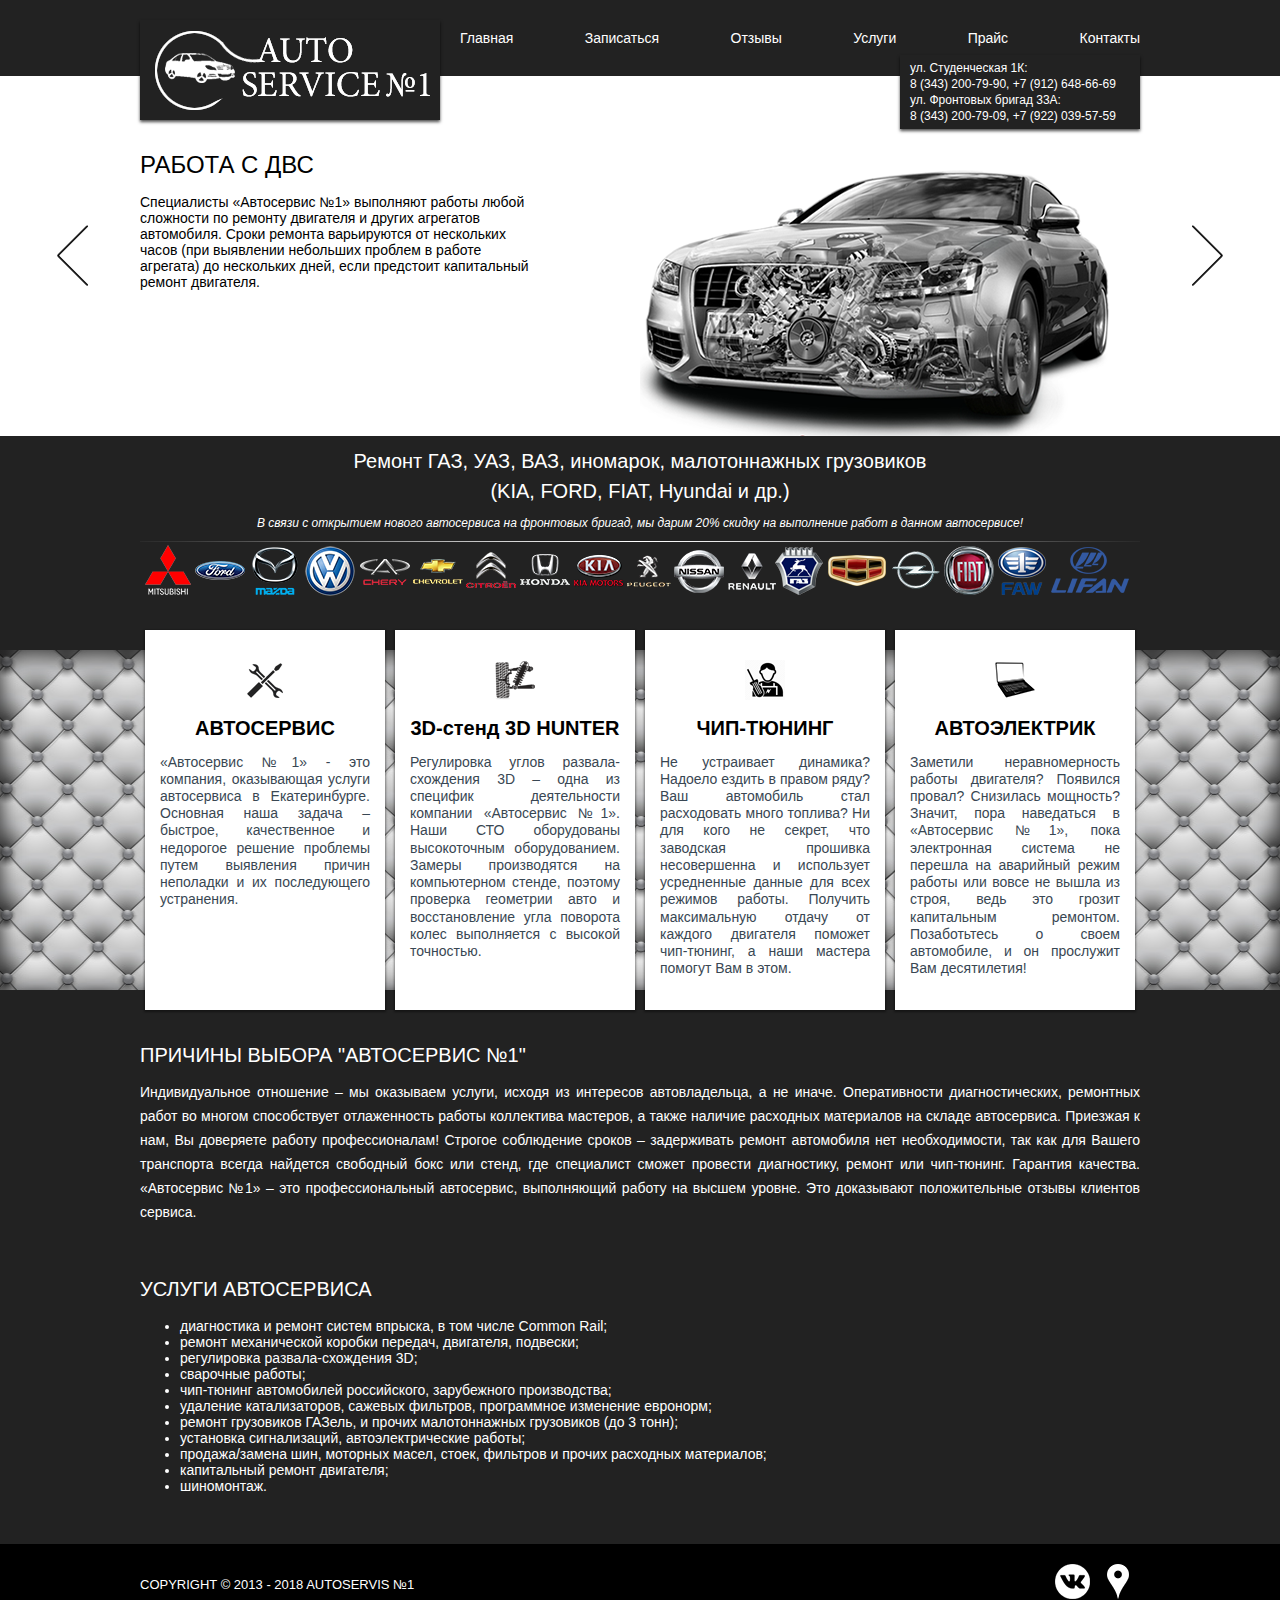
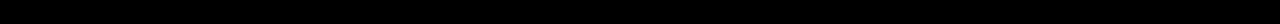
<file: services/index.html>
<!doctype html>
<!--[if lt IE 7]> <html class="ie6 oldie"> <![endif]-->
<!--[if IE 7]>    <html class="ie7 oldie"> <![endif]-->
<!--[if IE 8]>    <html class="ie8 oldie"> <![endif]-->
<!--[if gt IE 8]><!-->
<html class="">
<!--<![endif]-->
<head>
<meta charset="utf-8" />
<meta name="viewport" content="width=device-width, initial-scale=1">
<title>Автосервис №1 | О нас</title>
<link href="../style/boilerplate.css" rel="stylesheet" type="text/css">
<link href="../style/style.css" rel="stylesheet" type="text/css">
<link href="../style/orbit-1.2.3.css" rel="stylesheet">
<script src="../js/respond.min.js"></script>
<script type="text/javascript" src="https://ajax.googleapis.com/ajax/libs/jquery/1.7.1/jquery.min.js"></script>
<script type="text/javascript" src="../js/jquery.orbit-1.2.3.js"></script>	
<script src="../js/script.js"></script>
<script type="text/javascript">
  $(window).load(function() {
    $('#featured').orbit({
      bullets: false,
      autoSize: false,
      height: 360,
      fullWidth: true,
    });
  });
</script>
<!-- 
Дополнительные сведения об условных комментариях вокруг HTML-тегов в верхней части файла:
paulirish.com/2008/conditional-stylesheets-vs-css-hacks-answer-neither/

Выполните следующие действия, если вы используете модифицированную сборку modernizr (http://www.modernizr.com/):
* вставьте здесь ссылку на свой javascript;
* удалите ссылку ниже на html5shiv;
* добавьте класс no-js в HTML-теги в верхней части;
* вы также можете удалить ссылку на respond.min.js, если MQ Polyfill входит в сборку modernizr. 
-->
<!--[if lt IE 9]>
<script src="//html5shiv.googlecode.com/svn/trunk/html5.js"></script>
<![endif]-->
</head>
<body>
<div class="gridContainer clearfix">
  <header class="wrapper clearfix" style="z-index: 10;">
    <div class="ico-box">
      <img src="../images/logo.png">
    </div>
    <div class="call-number">
      ул. Студенческая 1К:<br>
      8 (343) 200-79-90, +7 (912) 648-66-69<br>
      ул. Фронтовых бригад 33А:<br>
      8 (343) 200-79-09, +7 (922) 039-57-59
    </div>
    <ul class="menu">
      <a href="/"><li>Главная</li></a>
      <a href="../registration/"><li>Записаться</li></a>
      <a href="../reviews/"><li>Отзывы</li></a>
      <a href="../services/"><li>Услуги</li></a>
      <a href="../price/"><li>Прайс</li></a>
      <a href="../contacts/"><li>Контакты</li></a>
    </ul>
    <div class="menu-mob-btn">
      Меню
    </div>
    <ul class="menu-mob">
      <a href="/"><li>Главная</li></a>
      <a href="../registration/"><li>Записаться</li></a>
      <a href="../reviews/"><li>Отзывы</li></a>
      <a href="../services/"><li>Услуги</li></a>
      <a href="../price/"><li>Прайс</li></a>
      <a href="../contacts/"><li>Контакты</li></a>
      <a href="../about/"><li>О компании</li></a>
    </ul>
  </header>
  <section class="clearfix">
    <div class="slider clearfix">
      <div class="container">
        <div id="featured"> 
          <div class="content">
            <div class="slide-center">
                <div class="slide-center-text">
                  <h1>РАБОТА C ДВС</h1>
                  <p>Специалисты «Автосервис №1» выполняют работы любой сложности по ремонту двигателя и других агрегатов автомобиля. 
                    Сроки ремонта варьируются от нескольких часов (при выявлении небольших проблем в работе агрегата) 
                    до нескольких дней, если предстоит капитальный ремонт двигателя.
                  </p>
                </div>
              <img src="../images/bground/carousel2.png">
            </div>
          </div>
          <div class="content">
            <div class="slide-center">
              <div class="slide-center-text">
                <h1>РЕМОНТ ВАЗ, ГАЗ, ИНОМАРКОК, МАЛОТОННАЖНЫХ ГРУЗОВИКОВ</h1>
                <p>Для одних автомобиль – средство мобильного, комфортного передвижения, 
                  для других, располагающих грузовым транспортом – инструмент заработка. 
                  И весьма неприятно, когда авто выходит из строя. 
                  Если обычный автовладелец еще сможет добраться до работы вовремя, 
                  то выполняющий перевозку груза человек вынужден терять время на ремонт и платить деньги за неустойку.
                </p>
              </div>
              <img src="../images/bground/carousel_main.png">
            </div>
          </div>
          <div class="content">
            <div class="slide-center">
                <div class="slide-center-text">
                  <h1>РАБОТА С ХОДОВОЙ</h1>
                  <p>Безопасность движения на автомобиле во многом зависит от управляемости, и малейшая неполадка может привести к плачевным результатам. 
                    Избежать этого можно, если своевременно проводить регулировку развала-схождения колёс, что также поможет сэкономить на шинах и топливе.
                  </p>
                </div>
              <img src="../images/bground/carousel1.png">
            </div>
          </div>
          <div class="content">
            <div class="slide-center">
                <div class="slide-center-text">
                  <h1>РАБОТА С ЭЛЕКТРИКОЙ</h1>
                  <p>Электронные системы управления двигателем в автомобилях, которые производятся в последние годы, 
                    становятся всё сложней. Но вместе со сложностью систем управления двигателем приходит необходимость 
                    создания новейших методов диагностики систем впрыска, 
                    позволяющих выявлять неисправности в работе для точности их устранения.
                  </p>
                </div>
              <img src="../images/bground/carousel3.png">
            </div>
          </div>
        </div>
      </div>	
    </div>
  </section>
  <section class="wrapper clearfix">
    <div class="line-text  clearfix">Ремонт ГАЗ, УАЗ, ВАЗ, иномарок, малотоннажных грузовиков<br> (KIA, FORD, FIAT, Hyundai и др.)</div>
    <div class="news">В связи с открытием нового автосервиса на фронтовых бригад, мы дарим 20% скидку на выполнение работ в данном автосервисе!</div>
    <div class="icons"></div>
  </section>
  <section class="clearfix" id="features">
    <div class="wrapper books">
        <div class="bookmark">
          <div class="bookmark-box-icon">
              <img src="../images/1.png">
          </div>
          <h4>АВТОСЕРВИС</h4>
          <p>«Автосервис №1» - это компания, оказывающая услуги автосервиса в Екатеринбурге. 
            Основная наша задача – быстрое, качественное и недорогое решение проблемы путем выявления причин неполадки и их последующего устранения.
          </p>
        </div>
        <div class="bookmark">
          <div class="bookmark-box-icon">
              <img src="../images/2.png">
          </div>
          <h4>3D-стенд 3D HUNTER</h4>
          <p>Регулировка углов развала-схождения 3D – одна из специфик деятельности компании «Автосервис №1». Наши СТО оборудованы высокоточным оборудованием. 
            Замеры производятся на компьютерном стенде, поэтому проверка геометрии авто и восстановление угла поворота колес выполняется с высокой точностью.
          </p>
        </div>
        <div class="bookmark">
          <div class="bookmark-box-icon">
              <img src="../images/3.png">
          </div>
          <h4>ЧИП-ТЮНИНГ</h4>
          <p>Не устраивает динамика? 
            Надоело ездить в правом ряду? 
            Ваш автомобиль стал расходовать много топлива? 
            Ни для кого не секрет, что заводская прошивка несовершенна и использует усредненные данные для всех режимов работы. 
            Получить максимальную отдачу от каждого двигателя поможет чип-тюнинг, а наши мастера помогут Вам в этом.
          </p>
        </div>
        <div class="bookmark">
          <div class="bookmark-box-icon">
              <img src="../images/4.png">
          </div>
          <h4>АВТОЭЛЕКТРИК</h4>
          <p>Заметили неравномерность работы двигателя? Появился провал? Снизилась мощность? 
            Значит, пора наведаться в «Автосервис №1», пока электронная система не перешла на аварийный режим работы или вовсе не вышла из строя, ведь это грозит капитальным ремонтом. 
            Позаботьтесь о своем автомобиле, и он прослужит Вам десятилетия!
          </p>
        </div>
    </div>
  </section>
  <section class="wrapper clearfix">
    <div class="content-l" style="margin-top: 50px;">
        <div class="content-article">
            <h3>ПРИЧИНЫ ВЫБОРА "АВТОСЕРВИС №1"</h3>
            <p>Индивидуальное отношение – мы оказываем услуги, исходя из интересов автовладельца, а не иначе. 
              Оперативности диагностических, ремонтных работ во многом способствует отлаженность работы коллектива мастеров, а также наличие расходных материалов на складе автосервиса. 
              Приезжая к нам, Вы доверяете работу профессионалам! 
              Строгое соблюдение сроков – задерживать ремонт автомобиля нет необходимости, так как для Вашего транспорта всегда найдется свободный бокс или стенд, 
              где специалист сможет провести диагностику, ремонт или чип-тюнинг. 
              Гарантия качества. «Автосервис №1» – это профессиональный автосервис, выполняющий работу на высшем уровне. 
              Это доказывают положительные отзывы клиентов сервиса.
            </p>
        </div>
        <div class="content-article">
            <h3>УСЛУГИ АВТОСЕРВИСА</h3>
            <p>
              <ul>
                <li>диагностика и ремонт систем впрыска, в том числе Common Rail;</li>
                <li>ремонт механической коробки передач, двигателя, подвески;</li>
                <li>регулировка развала-схождения 3D;</li>
                <li>сварочные работы;</li>
                <li>чип-тюнинг автомобилей российского, зарубежного производства;</li>
                <li>удаление катализаторов, сажевых фильтров, программное изменение евронорм;</li>
                <li>ремонт грузовиков ГАЗель, и прочих малотоннажных грузовиков (до 3 тонн);</li>
                <li>установка сигнализаций, автоэлектрические работы;</li>
                <li>продажа/замена шин, моторных масел, стоек, фильтров и прочих расходных материалов;</li>
                <li>капитальный ремонт двигателя;</li>
                <li>шиномонтаж.</li>
              </ul>
            </p>
          </div>
    </div>
  </section>
  <footer class="clearfix" id="footer">
    <div class="wrapper clearfix">
      <div class="footer-margin-left">
        <p>COPYRIGHT © 2013 - 2018 AUTOSERVIS №1</p>
        <div class="footer-btn">
          <a href="http://ekaterinburg.avtotochki.ru/poi/view/8759819969473/"><span style="background: url(../images/AT.png) center no-repeat"></span></a>
          <a href="https://vk.com/club159946208"><span style="background: url(../images/vk.png) center no-repeat"></span></a>
        </div>
      </div>
    </div>
  </footer>
</div>
</body>
</html>
</file>
<file: style/boilerplate.css>
@charset "utf-8";
/*
/* 
 * HTML5 ✰ Шаблон
 *
 * Ниже приведены результаты трудоемких исследований по использованию стилей в различных браузерах. 
 * Выражается благодарность Николасу Галлахеру (Nicolas Gallagher), Джонатану Нилу (Jonathan Neal),
 * Кроку Кэмену (Kroc Camen), а также сообществу по разработке H5BP и группе разработки.
 *
 * Подробная информация об этом CSS: h5bp.com/css
 * 
 * Изменения в Dreamweaver:
 * 1. Закомментирована подсветка выделения
 * 2. Удален раздел медиазапросов (мы добавляем собственные запросы в отдельном файле)
 *
 * ==|== нормализовать ==========================================================
 */


/* =============================================================================
   определения отображения HTML5
   ========================================================================== */

article, aside, details, figcaption, figure, footer, header, hgroup, nav, section { display: block; }
audio, canvas, video { display: inline-block; *display: inline; *zoom: 1; }
audio:not([controls]) { display: none; }
[hidden] { display: none; }

/* =============================================================================
   База
   ========================================================================== */

/*
 * 1. Исправление изменения размера текста в IE6/7 при установке размера шрифта тела в единицах em
 * 2. Принудительное применение вертикальной строки прокрутки в браузерах, отличных от IE
 * 3. Предотвращение изменение размера текста iOS при изменении ориентации устройства без отключения пользовательского масштаба: h5bp.com/g
 */

html { font-size: 100%; overflow-y: scroll; -webkit-text-size-adjust: 100%; -ms-text-size-adjust: 100%; }

body { margin: 0; font-size: 13px; line-height: 1.231; }

body, button, input, select, textarea { font-family: sans-serif; color: #222; }

/* 
 * Удаление тени текста в выделении выбора: h5bp.com/i
 * Эти объявления выбора должны быть раздельными
 * Кроме того: веселый розовый! (или настройте фоновый цвет в соответствии с вашим дизайном)
 */

/* Dreamweaver: удалите эти комментарии, если вы хотите настроить выделение выбранной области
 *::-moz-selection { background: #fe57a1; color: #fff; text-shadow: none; }
 *::selection { background: #fe57a1; color: #fff; text-shadow: none; }
 */

/* =============================================================================
   Ссылки
   ========================================================================== */

a { color: #00e; }
a:visited { color: #551a8b; }
a:hover { color: #06e; }
a:focus { outline: thin dotted; }

/* Улучшение читаемости при получении фокуса и наведении указателя во всех браузерах: h5bp.com/h */
a:hover, a:active { outline: 0; }


/* =============================================================================
   Оформление
   ========================================================================== */

abbr[title] { border-bottom: 1px dotted; }

b, strong { font-weight: bold; }

blockquote { margin: 1em 40px; }

dfn { font-style: italic; }

hr { display: block; height: 1px; border: 0; border-top: 1px solid #ccc; margin: 1em 0; padding: 0; }

ins { background: #ff9; color: #000; text-decoration: none; }

mark { background: #ff0; color: #000; font-style: italic; font-weight: bold; }

/* Повторное объявление семейства моноширинных шрифтов: h5bp.com/j */
pre, code, kbd, samp { font-family: monospace, monospace; _font-family: 'courier new', monospace; font-size: 1em; }

/* Улучшение читаемости предварительно форматированного текста во всех браузерах */
pre { white-space: pre; white-space: pre-wrap; word-wrap: break-word; }

q { quotes: none; }
q:before, q:after { content: ""; content: none; }

small { font-size: 85%; }

/* Размещение верхнего и нижнего индекса без влияния на высоту строки: h5bp.com/k */
sub, sup { font-size: 75%; line-height: 0; position: relative; vertical-align: baseline; }
sup { top: -0.5em; }
sub { bottom: -0.25em; }


/* =============================================================================
   Списки
   ========================================================================== */

ul, ol { margin: 1em 0; padding: 0 0 0 40px; }
dd { margin: 0 0 0 40px; }
nav ul, nav ol { list-style: none; list-style-image: none; margin: 0; padding: 0; }


/* =============================================================================
   Встроенное содержимое
   ========================================================================== */

/*
 * 1. Улучшение качества изображения при масштабировании в IE7: h5bp.com/d
 * 2. Устранение разрыва между изображениями и границами в контейнерах изображений: h5bp.com/e 
 */

img { border: 0; -ms-interpolation-mode: bicubic; vertical-align: middle; }

/*
 * Исправление: переполнение не скрыто в IE9 
 */

svg:not(:root) { overflow: hidden; }


/* =============================================================================
   Фигуры
   ========================================================================== */

figure { margin: 0; }


/* =============================================================================
   Формы
   ========================================================================== */

form { margin: 0; }
fieldset { border: 0; margin: 0; padding: 0; }

/* Указываем, что метка (label) передаст фокус связанному элементу формы */
label { cursor: pointer; }

/* 
 * 1. Исправление: цвет не наследуется в IE6/7/8/9 
 * 2. Исправление: выравнивание неправильно отображается в IE6/7 
 */

legend { border: 0; *margin-left: -7px; padding: 0; }

/*
 * 1. Исправление: размер шрифта не наследуется во всех браузерах
 * 2. Удаление полей в FF3/4 S5 Chrome
 * 3. Определение согласованного вертикального выравнивания во всех браузерах
 */

button, input, select, textarea { font-size: 100%; margin: 0; vertical-align: baseline; *vertical-align: middle; }

/*
 * 1. Определение высоты строки как нормальной в соответствии с FF3/4 (задано с помощью !important в таблице стилей UA)
 * 2. Исправление неправильного отображения внутренних интервалов в IE6/7
 */

button, input { line-height: normal; *overflow: visible; }

/*
 * Повторное объявление внутренних интервалов в элементе table для предотвращения проблем с перекрытием и пробелами в IE6/7
 */

table button, table input { *overflow: auto; }

/*
 * 1. Отображение курсора в виде руки для элементов формы, которые можно щелкать
 * 2. Разрешение применения стилей к элементам формы, которые можно щелкать, в iOS
 */

button, input[type="button"], input[type="reset"], input[type="submit"] { cursor: pointer; -webkit-appearance: button; }

/*
 * Согласованное изменение размера полей и внешний вид полей
 */

input[type="checkbox"], input[type="radio"] { box-sizing: border-box; }
input[type="search"] { -webkit-appearance: textfield; -moz-box-sizing: content-box; -webkit-box-sizing: content-box; box-sizing: content-box; }
input[type="search"]::-webkit-search-decoration { -webkit-appearance: none; }

/* 
 * Устранение внутреннего заполнения и границ в FF3/4: h5bp.com/l 
 */

button::-moz-focus-inner, input::-moz-focus-inner { border: 0; padding: 0; }

/* 
 * 1. Удаление вертикальной строки прокрутки по умолчанию в IE6/7/8/9 
 * 2. Разрешается только изменение размера по вертикали
 */

textarea { overflow: auto; vertical-align: top; resize: vertical; }

/* Цвета для обозначения правильности формы */
input:valid, textarea:valid {  }
input:invalid, textarea:invalid { background-color: #f0dddd; }


/* =============================================================================
   Таблицы
   ========================================================================== */

table { border-collapse: collapse; border-spacing: 0; }
td { vertical-align: top; }


/* ==|== основные стили =====================================================
   Автор: 
   ========================================================================== */
















/* ==|== несемантические вспомогательные классы ========================================
   Определите свои стили до этого раздела.
   ========================================================================== */

/* Замена изображения */
.ir { display: block; border: 0; text-indent: -999em; overflow: hidden; background-color: transparent; background-repeat: no-repeat; text-align: left; direction: ltr; }
.ir br { display: none; }

/* Скрыть от программ чтения с экрана и браузеров: h5bp.com/u */
.hidden { display: none !important; visibility: hidden; }

/* Скрыть только визуально, но оставить доступным для программ чтения с экрана: h5bp.com/v */
.visuallyhidden { border: 0; clip: rect(0 0 0 0); height: 1px; margin: -1px; overflow: hidden; padding: 0; position: absolute; width: 1px; }

/* Расширение класса .visuallyhidden, позволяющее передать фокус элементу при навигации с помощью клавиатуры: h5bp.com/p */
.visuallyhidden.focusable:active, .visuallyhidden.focusable:focus { clip: auto; height: auto; margin: 0; overflow: visible; position: static; width: auto; }

/* Скрыть визуально и от программ чтения с экрана, но сохранить макет */
.invisible { visibility: hidden; }

/* Содержание потоков: h5bp.com/q */ 
.clearfix:before, .clearfix:after { content: ""; display: table; }
.clearfix:after { clear: both; }
.clearfix { zoom: 1; }


/* ==|== стили печати =======================================================
   Стили печати.
   Встроено, чтобы не требовалось HTTP-соединение: h5bp.com/r
   ========================================================================== */
 
 @media print {
  * { background: transparent !important; color: black !important; text-shadow: none !important; filter:none !important; -ms-filter: none !important; } /* Более быстрая печать черного цвета: h5bp.com/s */
  a, a:visited { text-decoration: underline; }
  a[href]:after { content: " (" attr(href) ")"; }
  abbr[title]:after { content: " (" attr(title) ")"; }
  .ir a:after, a[href^="javascript:"]:after, a[href^="#"]:after { content: ""; }  /* Не показывать ссылки для изображений или javascript/внешние ссылки */
  pre, blockquote { border: 1px solid #999; page-break-inside: avoid; }
  thead { display: table-header-group; } /* h5bp.com/t */
  tr, img { page-break-inside: avoid; }
  img { max-width: 100% !important; }
  @page { margin: 0.5cm; }
  p, h2, h3 { orphans: 3; widows: 3; }
  h2, h3 { page-break-after: avoid; }
}
</file>
<file: style/style.css>
@charset "utf-8";
/* Простой «резиновый» носитель
   Примечание. Для «резинового» носителя требуется удалить атрибуты высоты и ширины из HTML
   http://www.alistapart.com/articles/fluid-images/ 
*/
img, object, embed, video {
	max-width: 100%;
}
/* IE6 не поддерживает атрибут max-width, поэтому по умолчанию используется ширина 100 % */
.ie6 img {
	width:100%;
}

/*
	Свойства Dreamweaver Fluid Grid
	----------------------------------
	dw-num-cols-mobile:		2;
	dw-num-cols-tablet:		2;
	dw-num-cols-desktop:	2;
	dw-gutter-percentage:	25;
	
	Вдохновлено книгой «Отзывчивый веб-дизайн» (Responsive Web Design) Итана Маркота (Ethan Marcote) 
	http://www.alistapart.com/articles/responsive-web-design
	
	и системой Golden Grid Джони Корпи (Joni Korpi)
	http://goldengridsystem.com/
*/

/* Мобильный макет: 480 пикс. и меньше. */

.gridContainer {
	width: 100%;
	float: left;
	background: #222;
}
.wrapper{
	width: 100%;
	position: relative;
    display: block;
	margin: 0 auto;
}
.ico-box{
	width: 100%;
	text-align: center;
	box-shadow: 0 2px 3px rgba(0, 0, 0, .7);
}
.slider{
	display: none;
}
.menu{
	padding: 0;
	margin: 0;
	display: none;
}
.line-text{
	width: 80%;
	margin: 0 auto;
	text-align: center;
	font: 14px/20px arial,sans-serif;
	color: #fff;
	padding: 10px 0;
}
#features{
	background: url(../images/wp.jpg);
}
.bookmark{
	width: 90%;
	margin: 10px auto;
	padding: 10px 0;
	background: #fff;
	box-shadow: 0 1px 2px 1px rgba(0, 0, 0, .4);
}
.bookmark h4{
    margin-top: 13px;
    text-align: center;
    color: #000;
    font-weight: 700;
    font-size: 20px;
	width: 90%;
	margin: 10px auto;
}
.bookmark p{
	width: 90%;
    margin: 13px auto;
    text-align: justify;
    color: #394753;
    font-weight: 300;
    font-size: 14px;
}
.bookmark-box-icon{
	width: 100%;
    height: 46px;
	text-align: center;
}
.content-article{
	width: 90%;
	margin: 50px auto;
}
.content-l h3{
	width: 100%;
	color: #fff;
	margin: 10px 0;
	font: 20px/30px arial,sans-serif;
}
.content-l p{
	width: 100%;
	color: #fff;
	margin: 10px 0;
	text-align: justify;
	font: 14px/24px arial,sans-serif;
}
.content-l ul{
	color: #fff;
	font: 14px/16px arial,sans-serif;
}
#footer{
	background: #000;
	color: #fff;
}
.footer-margin-left{
	width: 100%;
	margin: 20px 0;
	text-align: center;
}
.footer-btn{
	width: 100%;
	height: 35px;
}
.footer-btn span{
	width: 35px;
	height: 35px;
	margin: 0 5px;
	display: inline-block;
}
.menu-mob-btn{
	width: 90%;
	margin: 10px auto;
	height: 30px;
	background: #fff;
	text-align: center;
	font: bold 14px/30px arial,sans-serif;
	box-shadow: 0 1px 2px 1px rgba(0, 0, 0, .9);
}
.menu-mob{
	display: none;
	width: 90%;
	margin: 0 auto;
	padding: 0;
	border-bottom: 1px solid #fff;
}
.menu-mob a{
	text-decoration: none;
	color: #fff;
}
.menu-mob li{
	width: 100%;
	text-align: center;
	display: block;
	font: 14px/26px arial,sans-serif;
}
.responsivemenu{
	display: block;
}
.bookmark-reg{
	width: 80%;
	padding: 15px;
	margin: 10px auto;
	background: #fff;
	box-shadow: 0 1px 2px 1px rgba(0, 0, 0, .4);
}
.bookmark-reg h4{
	margin: 0;
	font: 20px/20px arial,sans-serif;
}
.bookmark-reg-blox p{
	width: 100%;
	margin: 15px 0 5px 0;
	padding: 0;
	font: 12px/20px arial,sans-serif;
}
.bookmark-reg-blox input{
	width: 100%;
    outline: none;
    border: 1px solid #222;
    padding: 5px 0;
}
.bookmark-reg-blox textarea{
	width: 100%;
	height: 115px;
	padding: 0;
    outline: none;
    border: 1px solid rgb(0, 0, 0);
}
.bookmark-reg-blox select{
	width: 100%;
    border: 1px solid rgb(0, 0, 0);
    outline: none;
    padding: 5px 0;
}
.bookmark-reg-blox button{
	width: 100%;
	height: 30px;
	background: #222;
	color: #fff;
    outline: none;
    border-radius: 4px;
	border: 0;
}
.reviews-block{
	width: 90%;
	margin: 0 auto;
}
.reviews-one{
	width: 100%;
	margin: 10px 0;
	padding: 5px 0;
	background: #fff;
	box-shadow: 0 1px 2px 1px rgba(0, 0, 0, .9);
	border-radius: 4px;
}
.reviews-one p{
	width: 96%;
	padding: 0 2%;
	margin: 5px 0;
	font: bold 12px/14px arial,sans-serif;
	text-overflow: ellipsis;
    overflow: hidden;
	color: #000;
}
.reviews-one div{
	width: 96%;
	padding: 0 2%;
	margin: 10px 0;
	font: 12px/14px arial,sans-serif;
	text-overflow: ellipsis;
    overflow: hidden;
	color: #000;
}
#map{
	width: 100%; 
	height: 440px
}
.error{
	color: rgb(255, 0, 0);
	font-size: 12px;
	margin-top: -5px;
	-webkit-transition: 4s ease-out;
	-o-transition: 4s ease-out;
	-moz-transition: 4s ease-out;
	transition: 4s ease-out;
}
.icons{
	display: none;
}
.news{
	color: #fff;
	text-align: center;
	margin-bottom: 10px;
	font: italic 12px/14px arial,sans-serif;
}
.answer-suc{
	width: 100%;
	height: 300px;
	display: none;
	text-align: center;
}
.answer-suc img{
	margin-top: 70px;
}
.answer-suc_div{
	margin-top: 30px;
}
.call-number{
	display: none;
}
/* Макет для планшета: 481–768 пикс. Наследует стили от мобильного макета. */

@media only screen and (min-width: 481px) {
.gridContainer {
	width: 100%;
}
}

/* Макет для настольного компьютера: 769–1232 пикс. (максимум). Наследует стили от мобильного макета и макета для планшета. */

@media only screen and (min-width: 769px) {
.gridContainer {
	width: 100%;
	min-width: 1000px;
	margin: 0 auto;
}
.wrapper{
	width: 1000px;
	margin: 0 auto;
}
.ico-box{
	width: 300px;
	height: 100px;
	background: url(../images/logo.png);
	background-color: #222;
	top: 20px;
	position: absolute;
}
.menu{
	width: 680px;
	margin: 30px 0;
	font: 14px/16px arial,sans-serif;
	float: right;
	display: flex;
	flex-direction: row;
	justify-content: space-between;
}
.menu a{
	text-decoration: none;
	color: #fff;
}
.menu li{
	display: block;
}
.menu-mob{
	display: none;
}
.menu-mob-btn{
	display: none;
}
.slider{
	width: 100%;
	height: 360px;
	display: block;
	background: #fff;
	float: left;
}
.slide-center{
	width: 1000px;
	height: 360px;
	margin: 0 auto;
	position: relative;
	background: #fff;
}
.slide-center img{
	float: right;
	position: absolute;
	right: 0;
	bottom: 0;
}
.slide-center-text{
	width: 400px;
	position: absolute;
	margin-top: 60px;
}
.slide-center-text p{
	width: 400px;
	color: #000;
	font: 14px/16px arial,sans-serif;
}
.slide-center-text h1{
	width: 400px;
	z-index: 65;
	float: left;
	color: #000;
	font: 24px/26px arial,sans-serif;
}
.line-text{
	font: 20px/30px arial,sans-serif;
	padding: 10px 0;
}
.books{
	margin: -30px auto;
	display: flex;
	flex-direction: row;
	justify-content: space-between;
}
#features {
    width: 100%;
	box-shadow: inset 0 4px 25px rgba(0, 0, 0, .9);
	background-repeat: repeat;
    background-position: center;
}
.footer-btn{
	width: 90px;
	height: 35px;
	float: right;
}
.footer-btn span{
	width: 35px;
	height: 35px;
	display: block;
	margin: 0 5px;
	float: right;
}
.footer-margin-left{
	height: 40px;
}
.footer-margin-left p{
	float: left;
}
.bookmark{
	width: 210px;
	height: 320px;
	padding: 30px 15px;
	background: #fff;
	float: left;
}
.bookmark h4{    
	width: 100%;
}
.bookmark p{
	width: 100%;
}
.bookmark-box-icon{
	width: 100%;
    height: 46px;
	text-align: center;
}
.bookmark-reg{
	width: auto;
	margin: 0 auto;
	background: #fff;
	box-shadow: 0 1px 2px 1px rgba(0, 0, 0, .4);
}
.bookmark-reg-blox{
	width: 270px;
	padding: 15px;
	overflow: hidden;
	float: left;
}
.bookmark-reg-blox input{
	width: 250px;
    border-radius: 4px;
    padding: 5px;
}
.bookmark-reg-blox select{
	width: 260px;
    border-radius: 4px;
    padding: 5px;
}
.bookmark-reg-blox textarea{
	width: 255px;
	height: 115px;
	padding: 2px;
    border-radius: 4px;
    border: 1px solid rgb(0, 0, 0);
}
.bookmark-reg-blox button{
	width: 120px;
}
.content-l{
	width: 100%;
}
.content-article{
	width: 100%;
	margin: 50px 0;
}
.content-l h3{
	width: 100%;
	color: #fff;
	margin: 10px 0;
	font: 20px/30px arial,sans-serif;
}
.content-l p{
	width: 100%;
	color: #fff;
	margin: 10px 0;
	text-align: justify;
	font: 14px/24px arial,sans-serif;
}
.content-l ul{
	color: #fff;
	font: 14px/16px arial,sans-serif;
}
.reviews-block{
	width: 500px;
	float: left;
}
.reviews-one{
	width: 400px;
	padding: 20px;
	margin: 10px 30px;
	background: #fff;
	box-shadow: 0 1px 2px 1px rgba(0, 0, 0, .9);
	border-radius: 4px;
}
.reviews-one p{
	width: 400px;
	margin: 0;
	font: bold 12px/14px arial,sans-serif;
	color: #000;
}
.reviews-one div{
	width: 400px;
	margin: 10px 0;
	font: 12px/14px arial,sans-serif;
	color: #000;
}
.block-map{
	width: 600px;
	margin-top: 40px;
    position: absolute;
    display: block;
    right: 0;
    top: 0;
}
#map{
	width:600px; 
	height:440px
}
.error{
	font-size: 12px;
	margin: -15px 0 0 0;
}
.icons{
	width: 1000px;
	height: 60px;
	margin: 0 0 50px 0;
	display: block;
	background: url(../images/icons.png);
}
.answer-suc{
	width: 600px;
	height: 300px;
}
/*111111111111111111111111111111111111111111111111111111111111111111111*/
.center-admin{
    width: 1100px;
    margin: 0 auto;
}
.admin{
    float: left;
}
.admin-head{
    width: 1100px;
    font-family: "Roboto Slab", sans-serif;
    font-weight: bold;
    font-size: 34px;
    text-align: left;
    color: #222;
	margin: 20px 10px;
    float: left;
}
.client-line, .client-line-f{
    float: left;
    width: 1100px;
    position: relative;
    margin-top: 10px;
    padding: 10px 0;
}
.client-line div, .client-line-f div{
    float: left;
    font-family: "Roboto Slab", sans-serif;
    font-weight: 300;
    font-size: 14px;
    height: 100%;
    position: relative;
    text-align: left;
    display: table;
}
.client-line-f{
    background: #222;
    color: #fff;
}
.bc{
    background: rgb(104, 104, 104);
    color: rgb(255, 255, 255);
}
.client-id{
	width: 50px;
	margin-left: 10px;
}
.client-name{
	width: 140px;
	padding: 0 4px;
}
.client-email{   
    width: 150px;
	padding: 0 4px;
}
.client-phone{
    width: 130px;
	padding: 0 4px;
}
.client-text{
	width: 200px;
	padding: 0 4px;
}
.client-date{
    width: 160px;
	padding: 0 4px;
}
.cdate-input{
    width: 130px;
	padding: 0 5px;
    border-radius: 4px;
    border: 0;
	outline: none;
	background: #e0e0e0;
}
.client-time{
    width: 200px;
	padding: 0 4px;
}
.ctime-input{
    width: 70px;
	border-radius: 4px;
	margin-top: 5px;
    border: 0;
	background: #e0e0e0;
    outline: none;
}
.admin-btn{
    float: right;
    background: #222;
    color: #fff;
    border-radius: 10px;
    padding: 5px 10px;
    margin-right: 10px;
    cursor: pointer;
}
.btn-ok{
    width: 20px;
    height: 20px;
    top: 0;
    right: 0;
    cursor: pointer;
    position: absolute;
}
.btn-del{
    width: 20px;
    height: 20px;
    top: 30px;
    right: 0;
    cursor: pointer;
    position: absolute;
}
.one-line{
	width: 1000px;
	float: left;
}
.call-number{
	width: 220px;
	height: 64px;
	padding: 5px 10px;
	background: #222;
	box-shadow: 0 2px 3px rgba(0, 0, 0, .7);
	position: absolute;
	right: 0;
	top: 55px;
	display: block;
	font: 12px/16px "Roboto Slab", sans-serif;
	color: #fff;
}
}
</file>
<file: style/orbit-1.2.3.css>
/* CSS for jQuery Orbit Plugin 1.2.3
 * www.ZURB.com/playground
 * Copyright 2010, ZURB
 * Free to use under the MIT license.
 * http://www.opensource.org/licenses/mit-license.php
 
 
/* PUT IN YOUR SLIDER ID AND SIZE TO MAKE LOAD BEAUTIFULLY
   ================================================== */
#featured {
	/*background: #000 url('orbit/loading.gif') no-repeat center center;*/
    overflow: hidden; 
    width: 1000px;
    margin: 0 auto;
}
#featured>img,  
#featured>div,
#featured>a { display: none; }
/* CONTAINER
   ================================================== */

div.orbit-wrapper {
    width: 1px;
    height: 1px;
    position: relative; }

div.orbit {
    width: 1px;
    height: 1px;
    position: relative;
    overflow: hidden }

div.orbit>img {
    position: absolute;
    top: 0;
    left: 0;
    display: none; }

div.orbit>a {
    border: none;
    position: absolute;
    top: 0;
    left: 0;
    line-height: 0; 
    display: none; }

.orbit>div {
    position: absolute;
    top: 0;
    left: 0;
    width: 100%;
    height: 100%; }

/* CAPTIONS
   ================================================== */
.orbit-caption {
    display: none;
    font-family: "HelveticaNeue", "Helvetica-Neue", Helvetica, Arial, sans-serif; 
}
.orbit-wrapper .orbit-caption {
    background: #000;
    background: rgba(0,0,0,.6);
    z-index: 1000;
    color: #fff;
	text-align: center;
	padding: 7px 0;
    font-size: 13px;
    position: absolute;
    right: 0;
    bottom: 0;
    width: 100%; 
}
/* DIRECTIONAL NAV
   ================================================== */
div.slider-nav {
    display: block 
}
div.slider-nav span {
    width: 150px;
    height: 100%;
    text-indent: -9999px;
    position: absolute;
    z-index: 1000;
    top: 0;
    cursor: pointer; 
}
div.slider-nav span.right {
    background: url(../images/orbit/right-arrow.png) no-repeat center;
    right: 0; 
}
div.slider-nav span.left {
    background: url(../images/orbit/left-arrow.png) no-repeat center;
    left: 0; 
}
/* BULLET NAV
   ================================================== */
.orbit-bullets {
    position: absolute;
    z-index: 1000;
    list-style: none;
    bottom: -40px;
    left: 50%;
	margin-left: -50px;
    padding: 0; 
}
.orbit-bullets li {
    float: left;
    margin-left: 5px;
    cursor: pointer;
    color: #999;
    text-indent: -9999px;
    background: url(../images/orbit/bullets.jpg) no-repeat 4px 0;
    width: 13px;
    height: 12px;
    overflow: hidden; 
}
.orbit-bullets li.active {
    color: #222;
    background-position: -8px 0; 
}
.orbit-bullets li.has-thumb {
    background: none;
    width: 100px;
    height: 75px; 
}
.orbit-bullets li.active.has-thumb {
    background-position: 0 0;
    border-top: 2px solid #000; 
}
</file>
